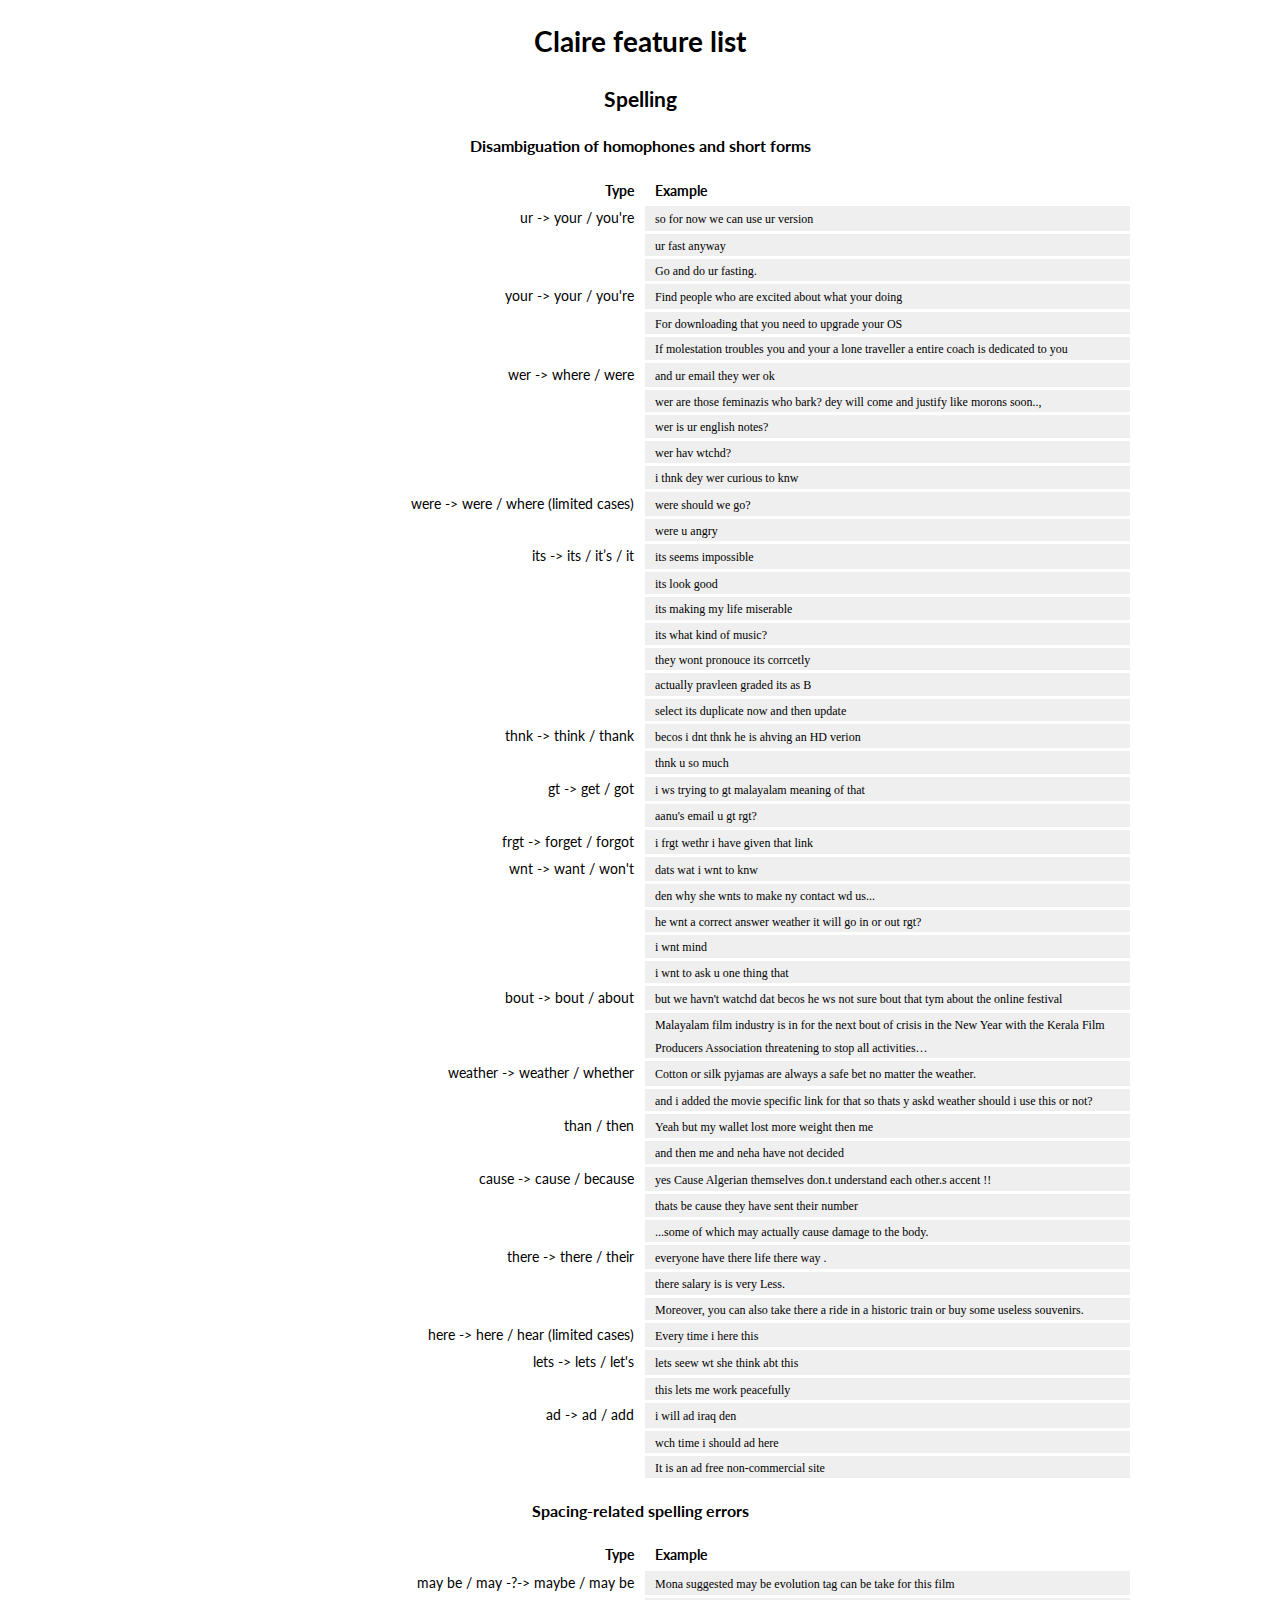
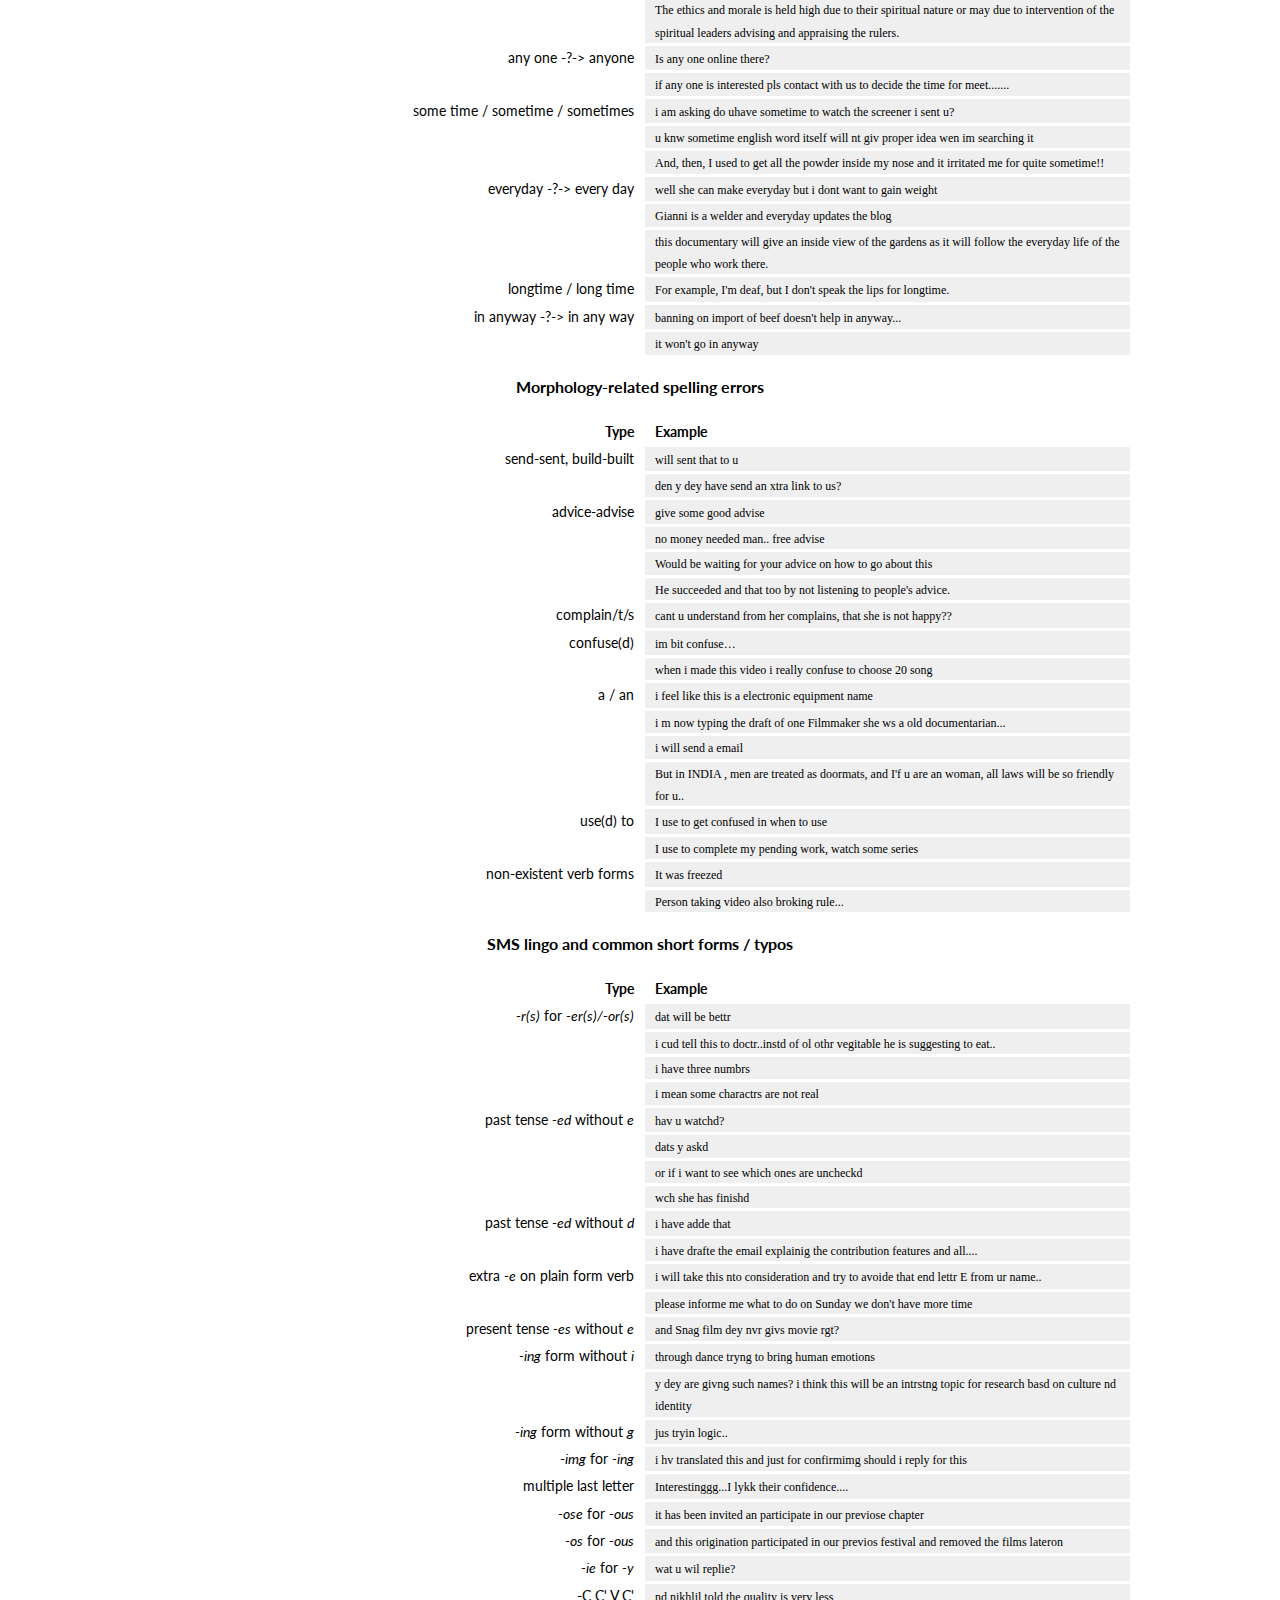
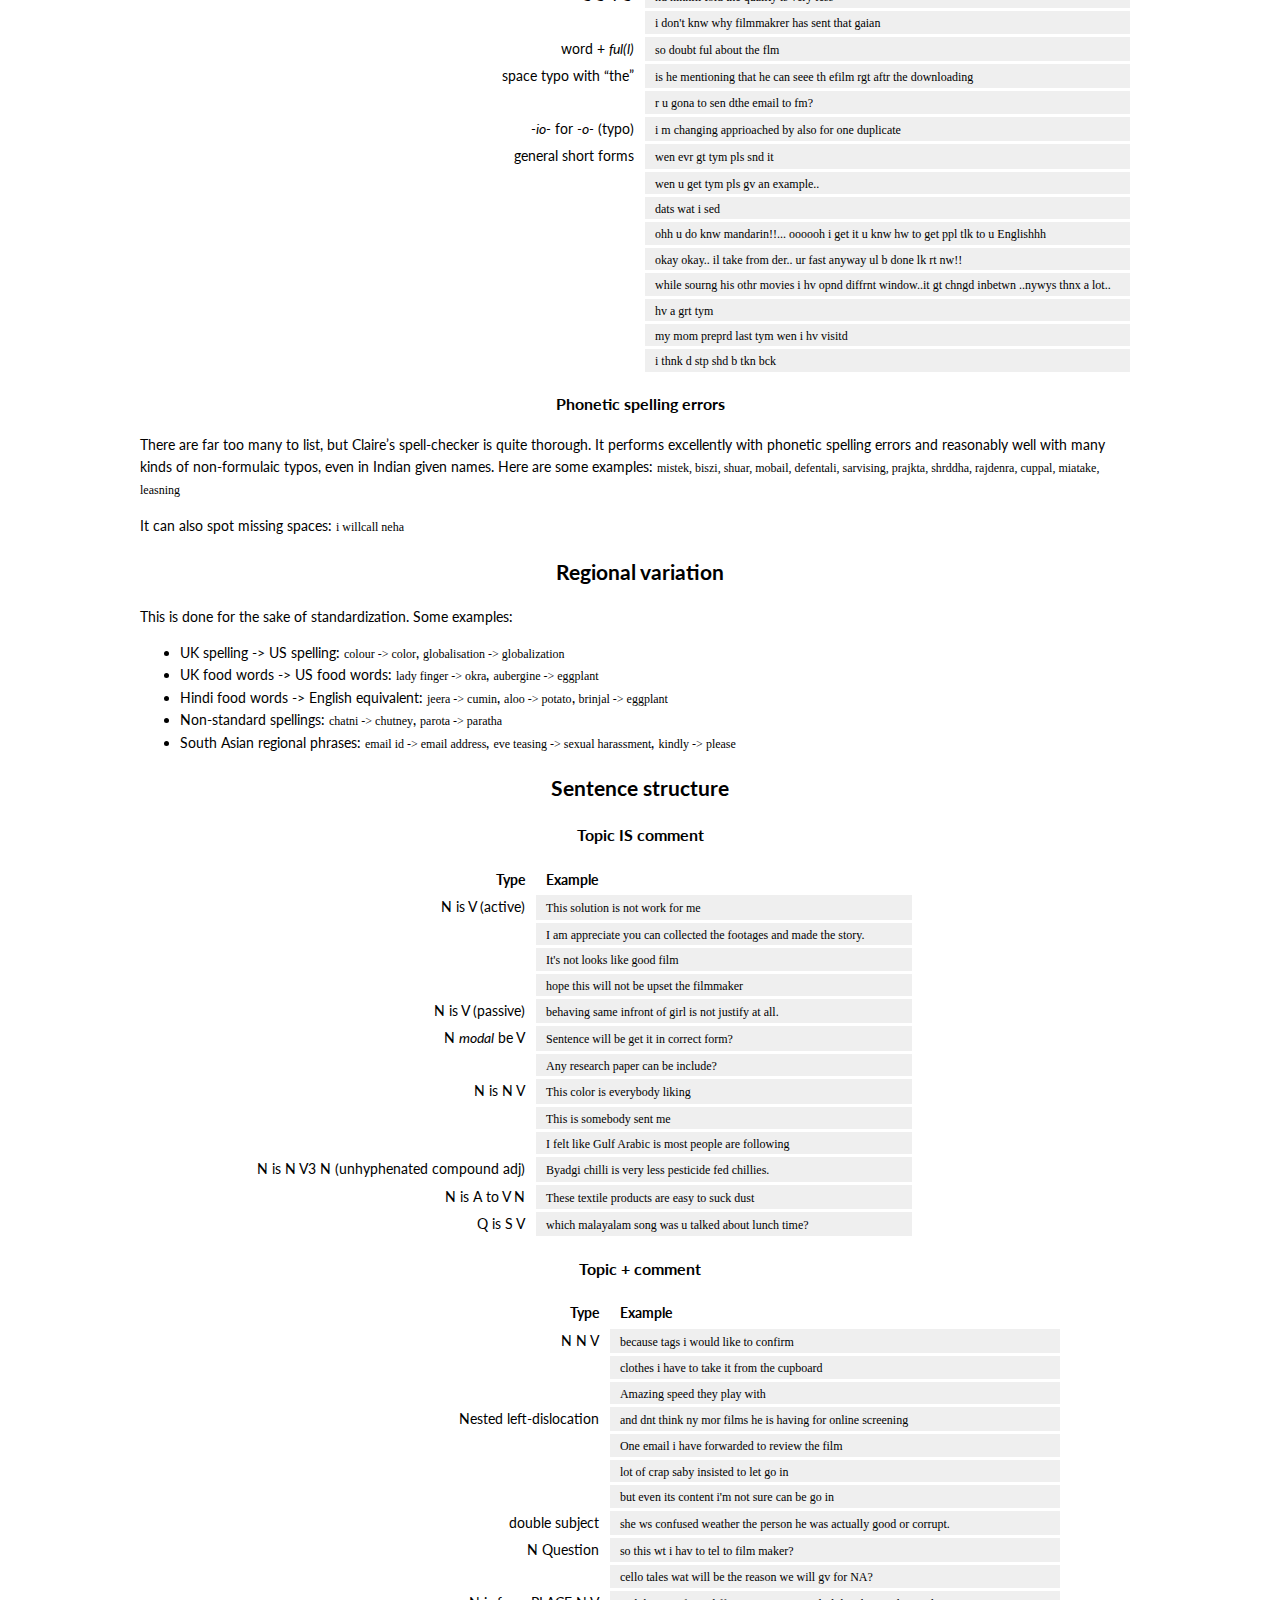
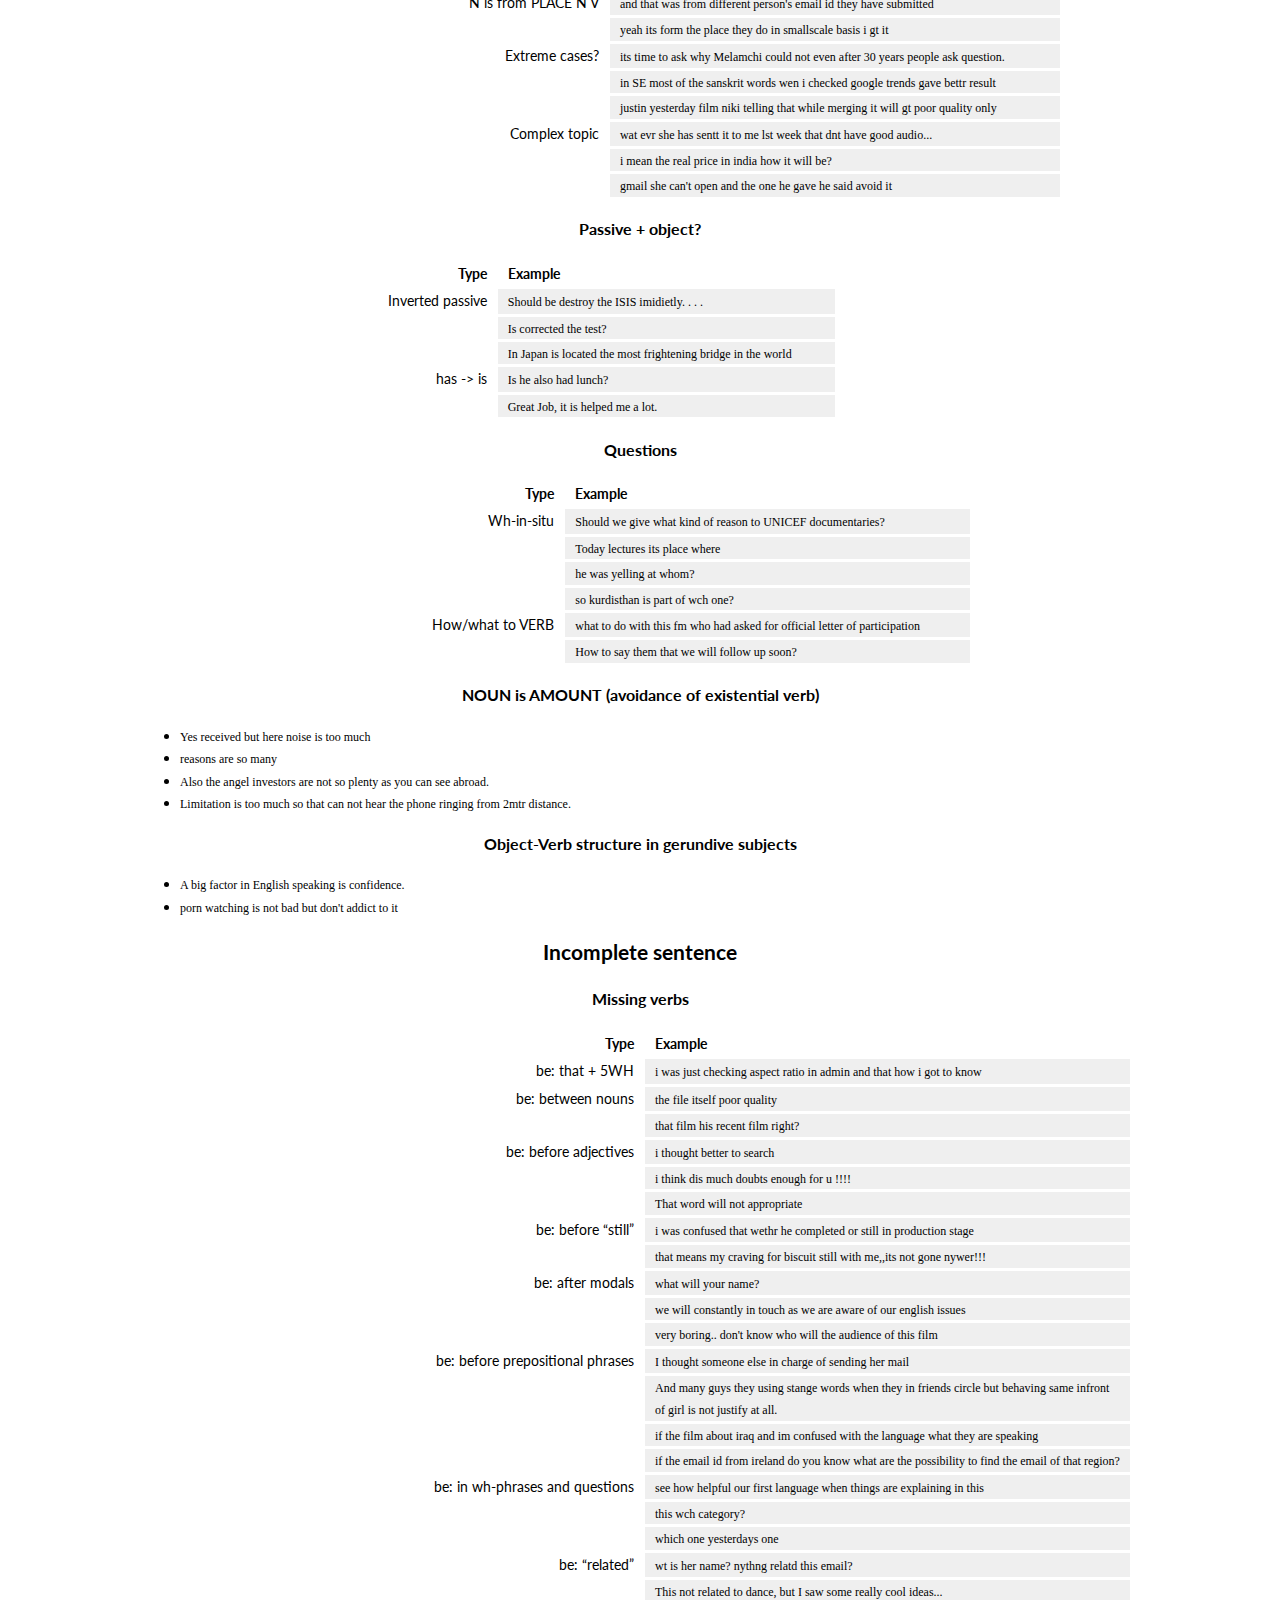
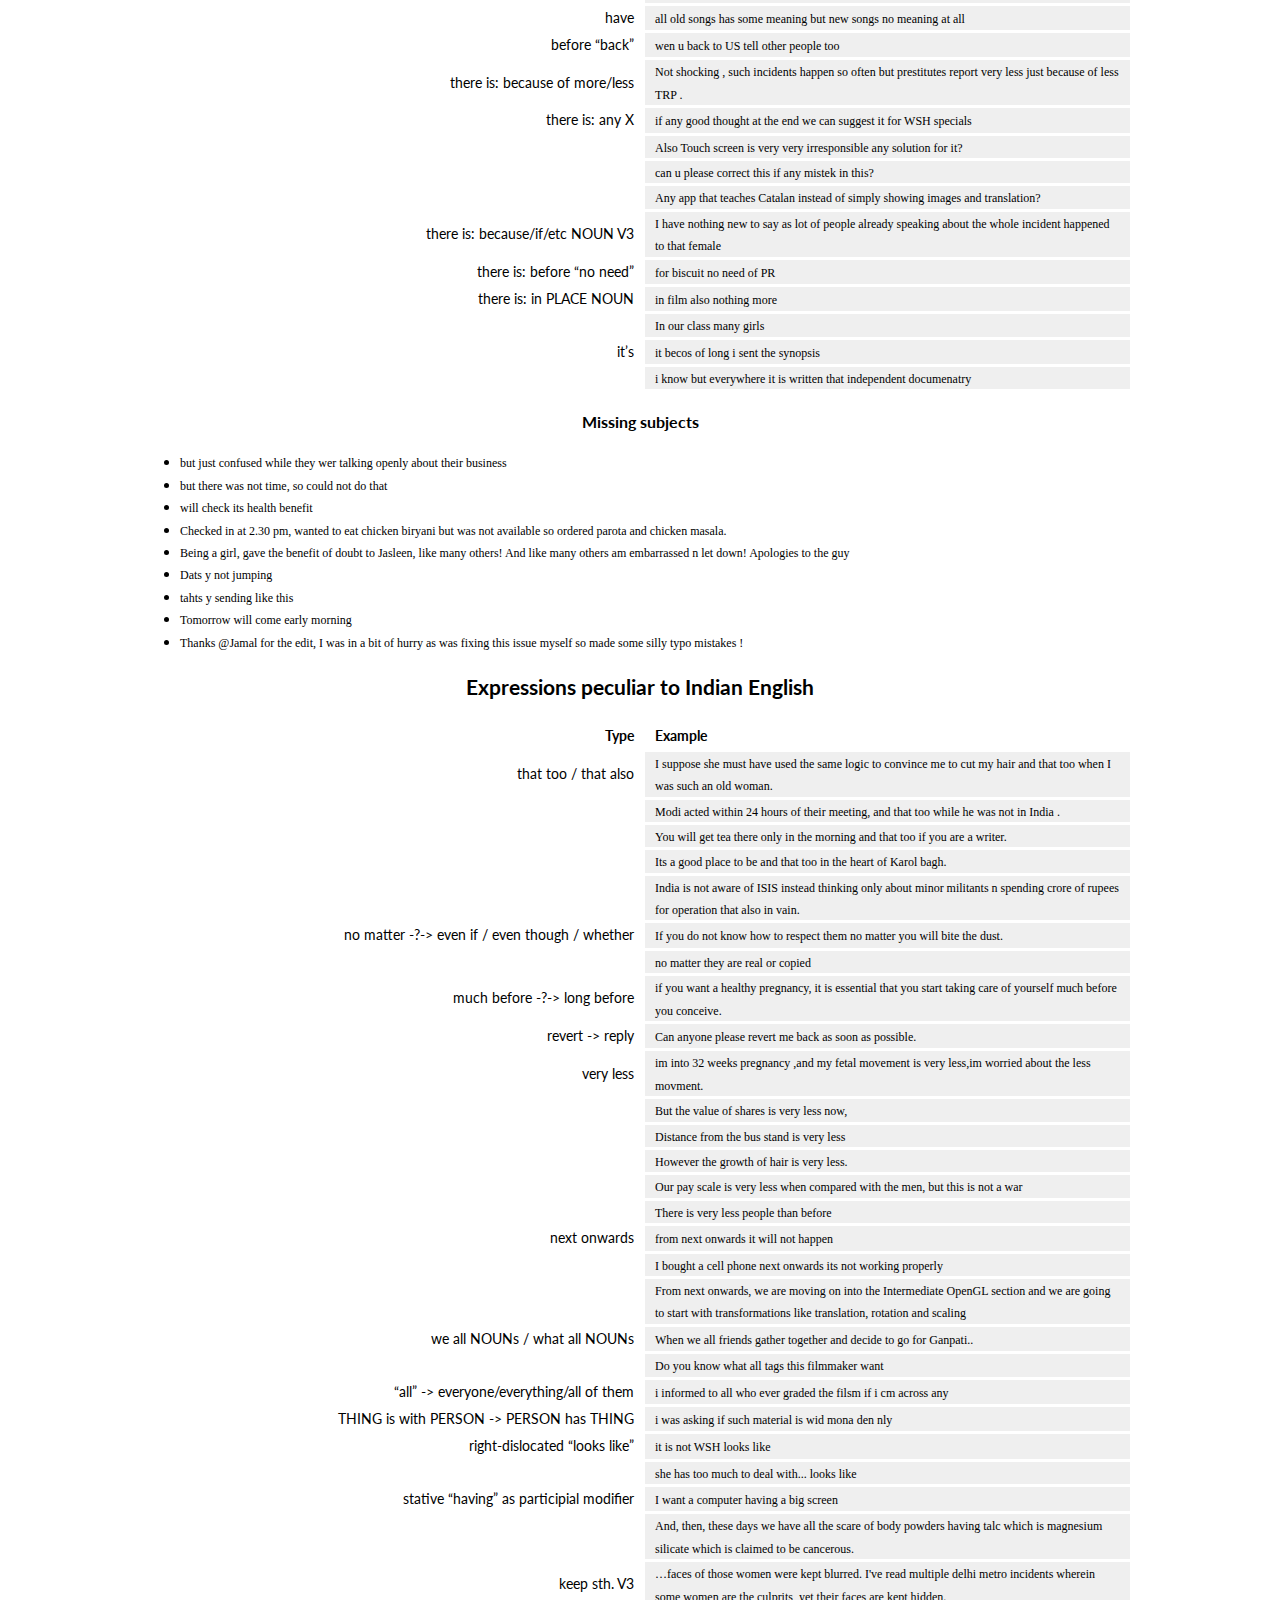
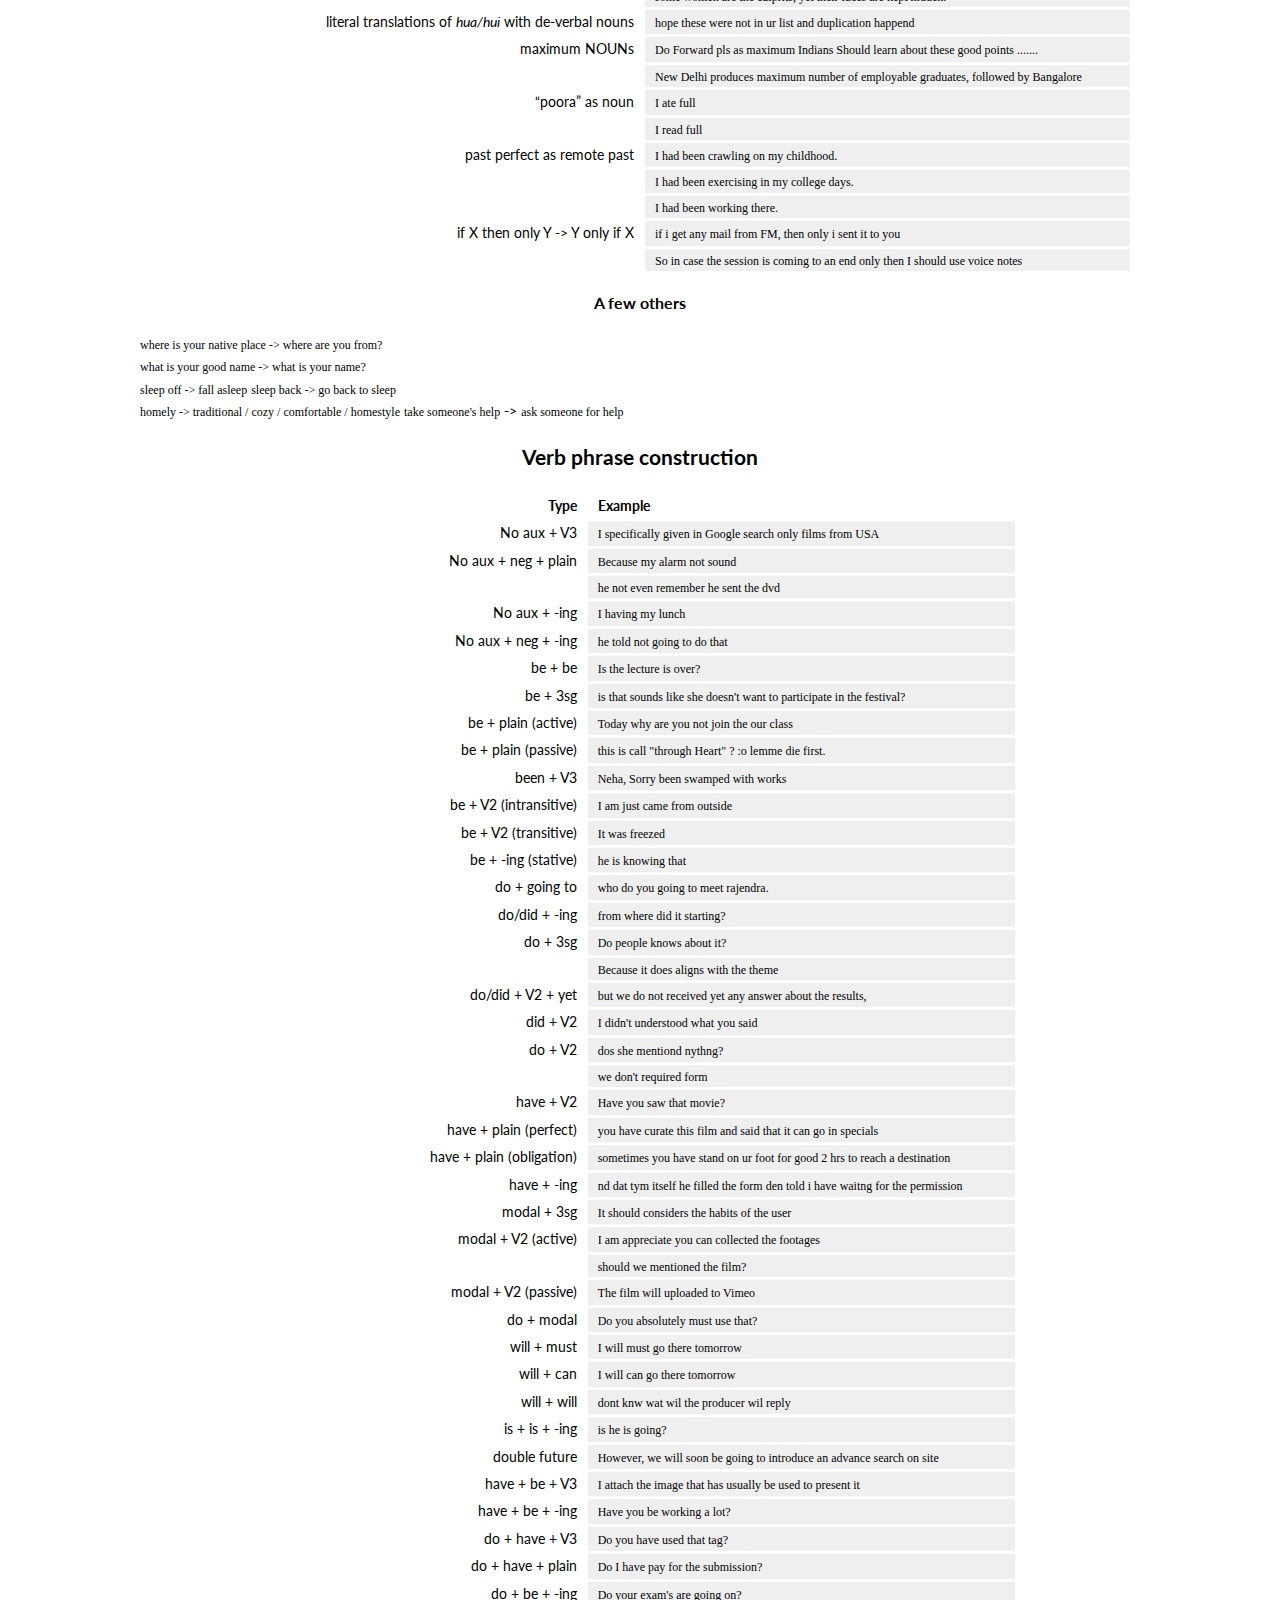
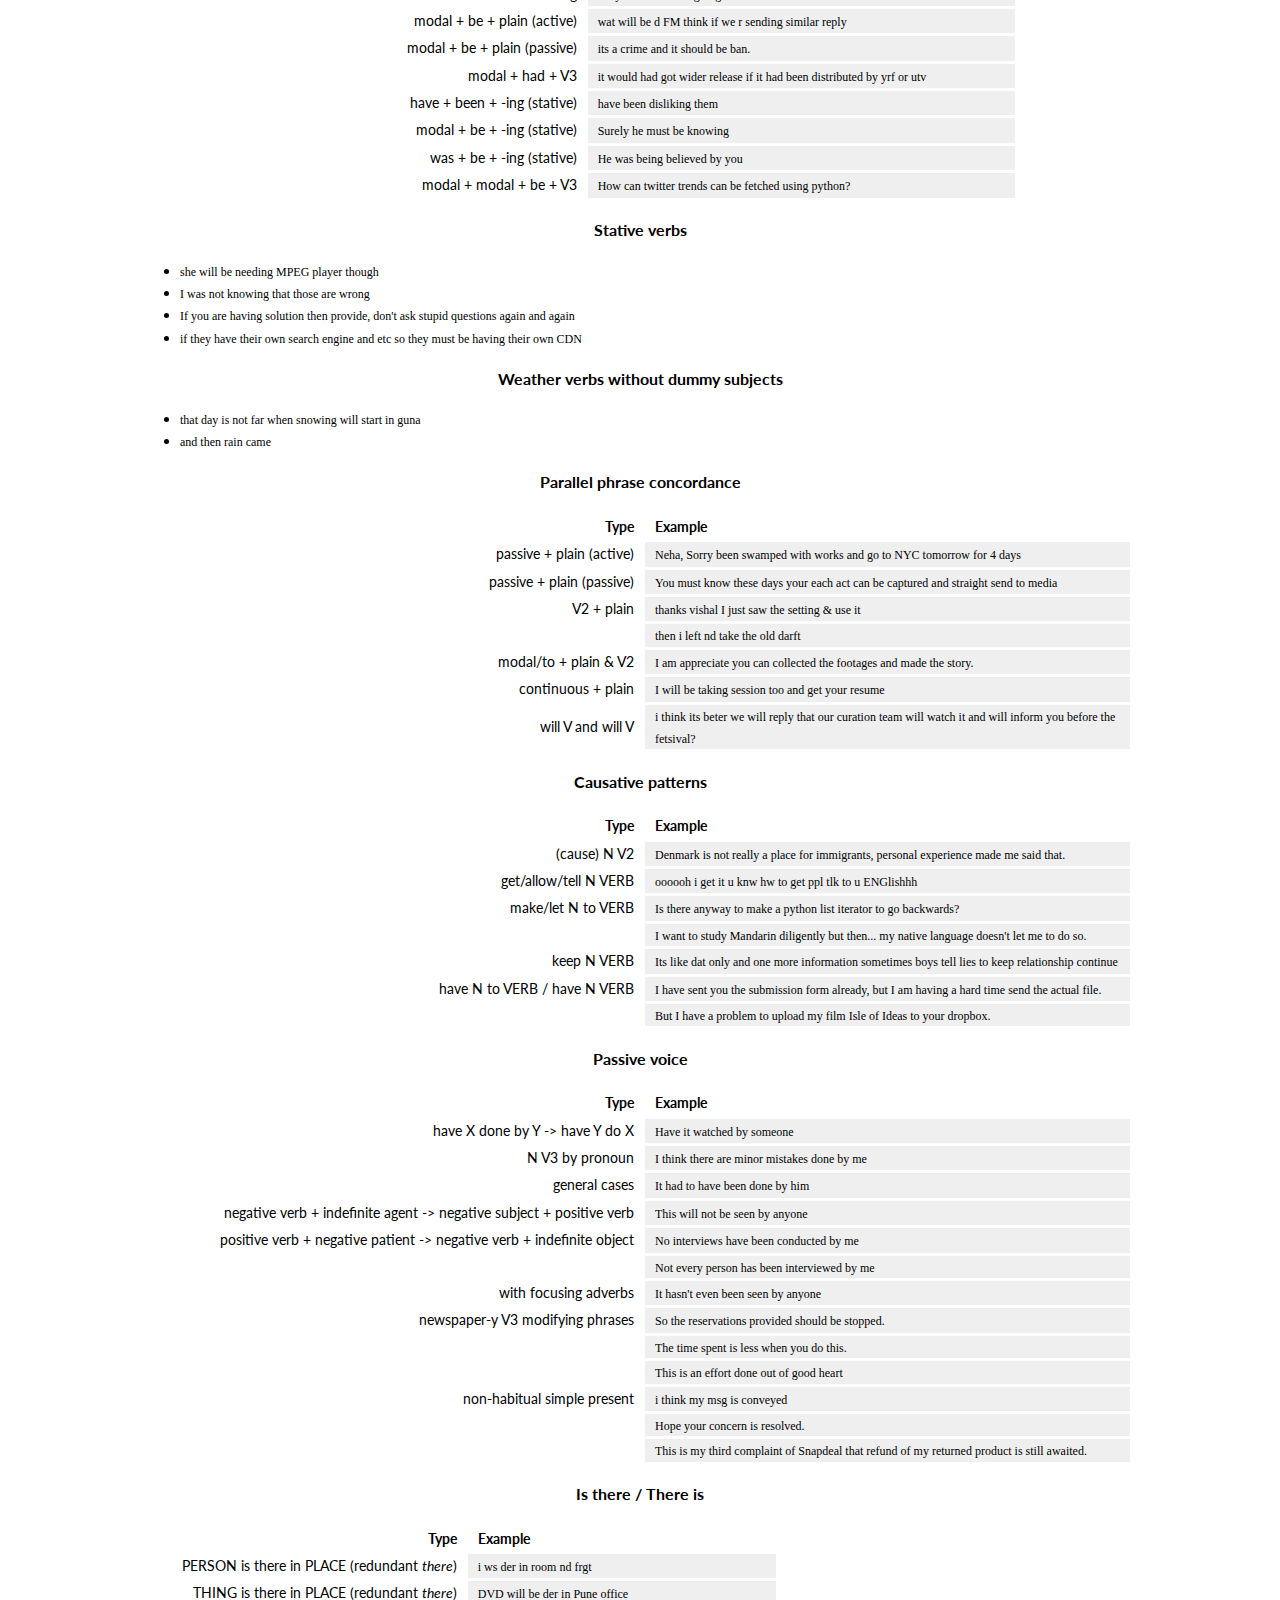
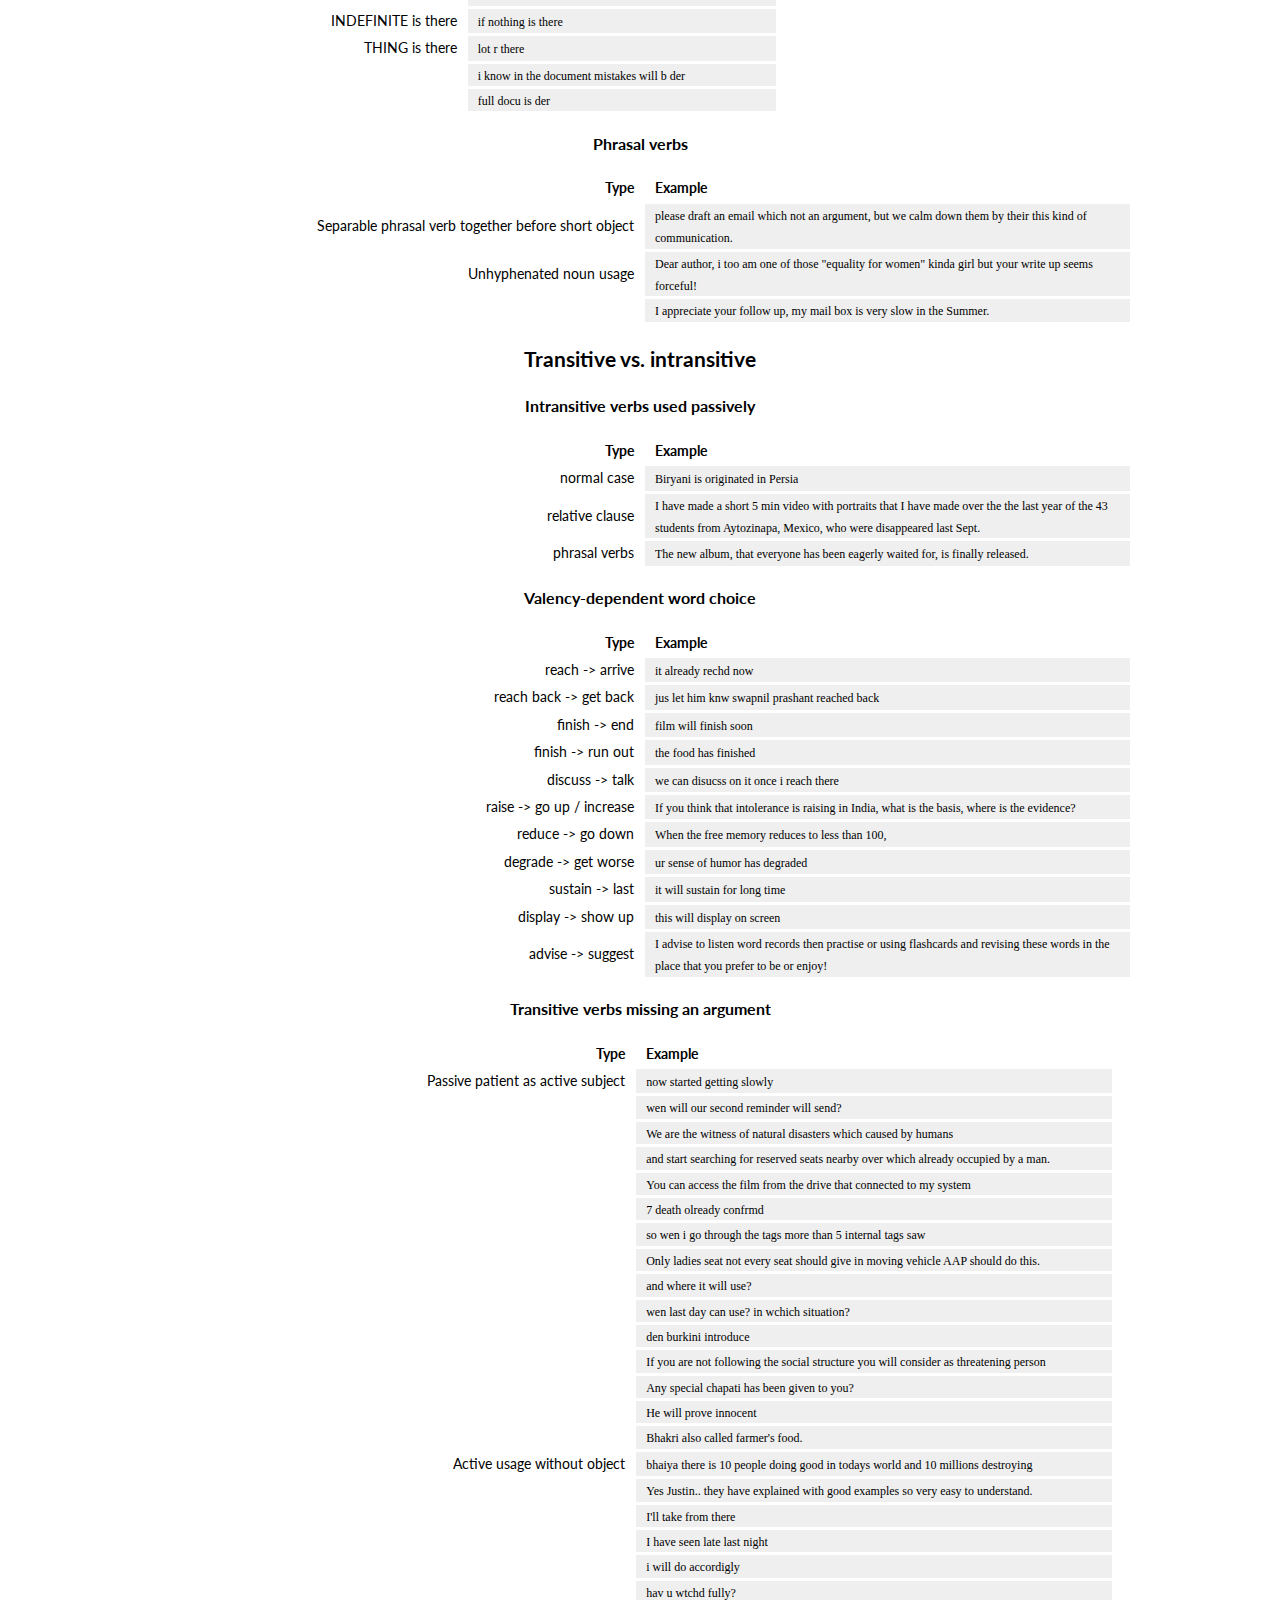
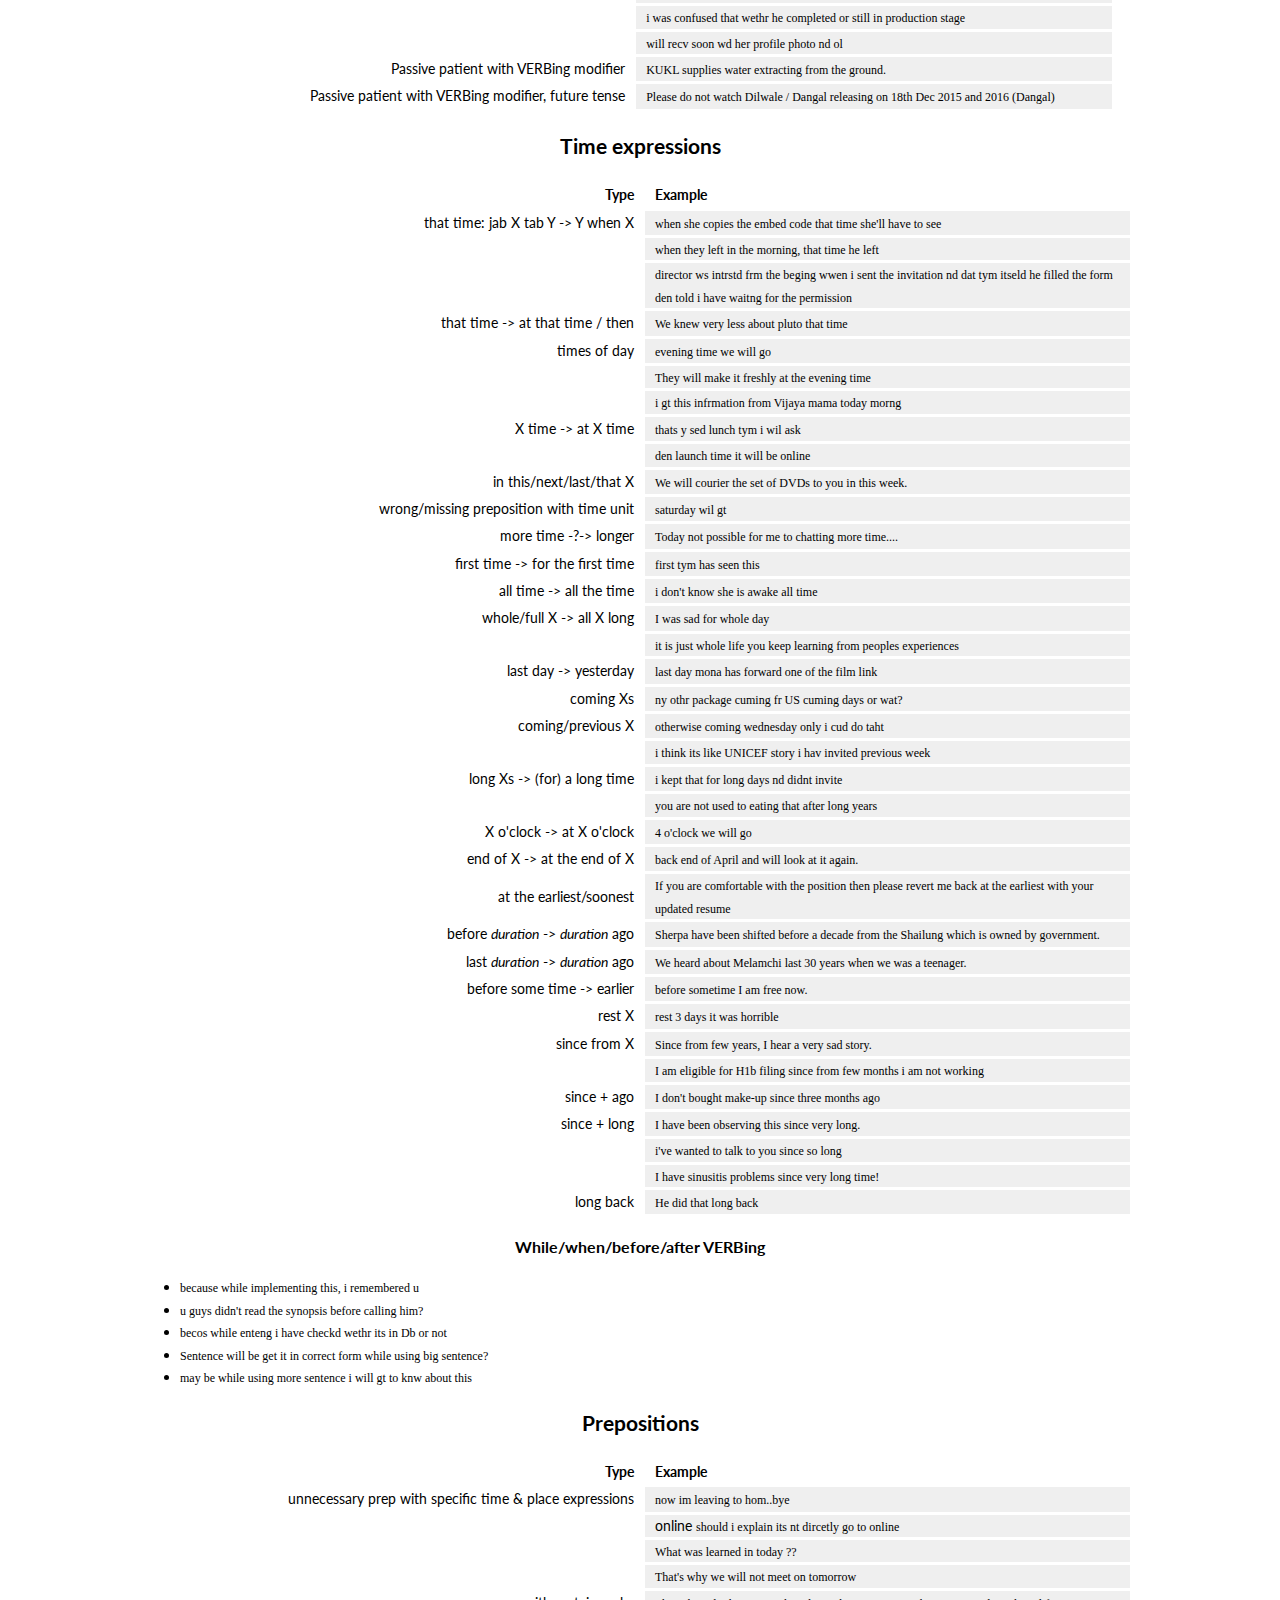
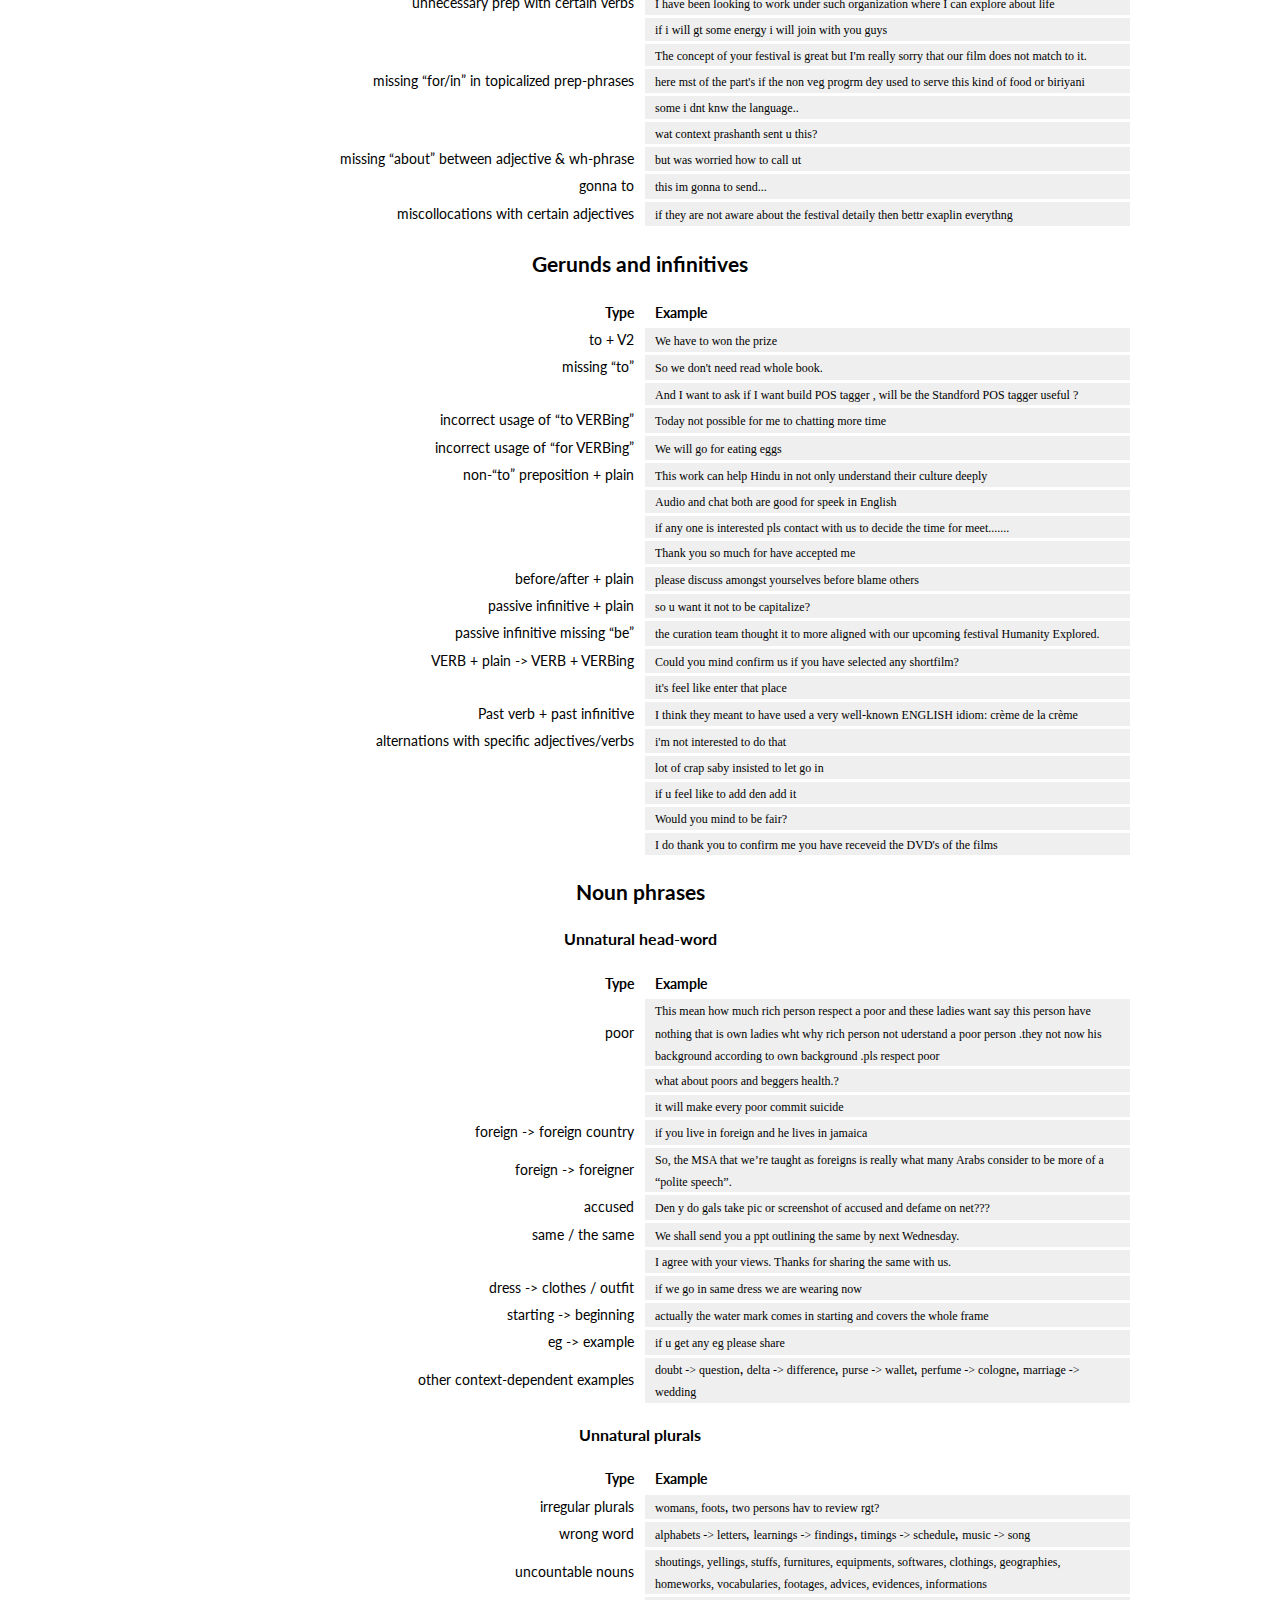
<file: features.html>
<!doctype html>
<html>
<head>
<meta charset="utf-8">
<meta name="viewport" content="width=device-width, initial-scale=1.0, user-scalable=yes">
<link href='//fonts.googleapis.com/css?family=Lato:400,300,900,300italic' rel='stylesheet' type='text/css'>
	<link href='//fonts.googleapis.com/css?family=Fanwood+Text:400,400italic' rel='stylesheet' type='text/css'>
	<link href='//fonts.googleapis.com/css?family=Niconne' rel='stylesheet' type='text/css'>
<style>
body {
    font-family: "Lato", arial, sans-serif;
    font-size: 14px;
    line-height: 1.6; 
    width: 1000px;
    margin: 0 auto;
    }
h1, h2, h3, h4, h5, h6 {
    text-align: center;
}
code {
    font-family: "Menlo";
    font-size: 12px;
}
table {
    border-spacing: 10px 3px;
    border-collapse: separate;
}
tr td:first-child, tr th:first-child {
    width: 45%;
    text-align: right;
    margin-right: 10px;
}
tr td:nth-child(2), tr th:nth-child(2) {
    text-align: left;
    width: 45%;
    padding: 0 10px;
}
tr td:nth-child(2) {
    background: #efefef;
}
</style>
<title>Claire feature list</title>

</head>
<body>
<h1>Claire feature list</h1>

<h2>Spelling</h2>

<h3>Disambiguation of homophones and short forms</h3>

<table>
<thead>
<tr>
<th>Type      </th>
<th> Example</th>
</tr>
</thead>
<tbody>
<tr>
<td>ur -> your / you're </td>
<td> <code>so for now we can use ur version</code></td>
</tr>
<tr>
<td></td>
<td> <code>ur fast anyway</code></td>
</tr>
<tr>
<td></td>
<td> <code>Go and do ur fasting.</code></td>
</tr>
<tr>
<td>your -> your / you're </td>
<td> <code>Find people who are excited about what your doing</code></td>
</tr>
<tr>
<td></td>
<td> <code>For downloading that you need to upgrade your OS</code></td>
</tr>
<tr>
<td></td>
<td> <code>If molestation troubles you and your a lone traveller a entire coach is dedicated to you</code></td>
</tr>
<tr>
<td>wer -> where / were </td>
<td> <code>and ur email they wer ok</code></td>
</tr>
<tr>
<td></td>
<td> <code>wer are those feminazis who bark? dey will come and justify like morons soon..,</code></td>
</tr>
<tr>
<td></td>
<td> <code>wer is ur english notes?</code></td>
</tr>
<tr>
<td></td>
<td> <code>wer  hav wtchd?</code></td>
</tr>
<tr>
<td></td>
<td> <code>i thnk dey wer curious to knw</code></td>
</tr>
<tr>
<td>were -> were / where (limited cases) </td>
<td> <code>were should we go?</code></td>
</tr>
<tr>
<td></td>
<td> <code>were u angry</code></td>
</tr>
<tr>
<td>its -> its / it’s / it </td>
<td> <code>its seems impossible</code></td>
</tr>
<tr>
<td></td>
<td> <code>its look good</code></td>
</tr>
<tr>
<td></td>
<td> <code>its making my life miserable</code></td>
</tr>
<tr>
<td></td>
<td> <code>its what kind of music?</code></td>
</tr>
<tr>
<td></td>
<td> <code>they wont pronouce its corrcetly</code></td>
</tr>
<tr>
<td></td>
<td> <code>actually pravleen graded its as  B</code></td>
</tr>
<tr>
<td></td>
<td> <code>select its duplicate now and then update</code></td>
</tr>
<tr>
<td>thnk -> think / thank </td>
<td> <code>becos i dnt thnk he is ahving an HD verion</code></td>
</tr>
<tr>
<td></td>
<td> <code>thnk u so much</code></td>
</tr>
<tr>
<td>gt -> get / got </td>
<td> <code>i ws trying to gt malayalam meaning of that</code></td>
</tr>
<tr>
<td></td>
<td> <code>aanu's email u gt rgt?</code></td>
</tr>
<tr>
<td>frgt -> forget / forgot </td>
<td> <code>i frgt wethr i have given that link</code></td>
</tr>
<tr>
<td>wnt -> want / won't </td>
<td> <code>dats wat i wnt to knw</code></td>
</tr>
<tr>
<td></td>
<td> <code>den why she wnts to make ny contact wd us...</code></td>
</tr>
<tr>
<td></td>
<td> <code>he wnt a correct answer weather it will go in or out rgt?</code></td>
</tr>
<tr>
<td></td>
<td> <code>i wnt mind</code></td>
</tr>
<tr>
<td></td>
<td> <code>i wnt to ask u one thing that</code></td>
</tr>
<tr>
<td>bout -> bout / about </td>
<td> <code>but we havn't watchd dat becos he ws not sure bout that tym about the online festival</code></td>
</tr>
<tr>
<td></td>
<td> <code>Malayalam film industry is in for the next bout of crisis in the New Year with the Kerala Film Producers Association threatening to stop all activities…</code></td>
</tr>
<tr>
<td>weather -> weather / whether </td>
<td> <code>Cotton or silk pyjamas are always a safe bet no matter the weather.</code></td>
</tr>
<tr>
<td></td>
<td> <code>and i added the movie specific link for that so thats y askd weather should i use this or not?</code></td>
</tr>
<tr>
<td>than / then </td>
<td> <code>Yeah but my wallet lost more weight then me</code></td>
</tr>
<tr>
<td></td>
<td> <code>and then me and neha have not decided</code></td>
</tr>
<tr>
<td>cause -> cause / because </td>
<td> <code>yes Cause Algerian themselves don.t understand each other.s accent !!</code></td>
</tr>
<tr>
<td></td>
<td> <code>thats be cause they have sent their number</code></td>
</tr>
<tr>
<td></td>
<td> <code>...some of which may actually cause damage to the body.</code></td>
</tr>
<tr>
<td>there -> there / their </td>
<td> <code>everyone have there life there way .</code></td>
</tr>
<tr>
<td></td>
<td> <code>there salary is is very Less.</code></td>
</tr>
<tr>
<td></td>
<td> <code>Moreover, you can also take there a ride in a historic train or buy some useless souvenirs.</code></td>
</tr>
<tr>
<td>here -> here / hear (limited cases) </td>
<td> <code>Every time i here this</code></td>
</tr>
<tr>
<td>lets -> lets / let's </td>
<td> <code>lets seew wt she think abt this</code></td>
</tr>
<tr>
<td></td>
<td> <code>this lets me work peacefully</code></td>
</tr>
<tr>
<td>ad -> ad / add </td>
<td> <code>i will ad iraq den</code></td>
</tr>
<tr>
<td></td>
<td> <code>wch time i should ad here</code></td>
</tr>
<tr>
<td></td>
<td> <code>It is an ad free non-commercial site</code></td>
</tr>
</tbody>
</table>


<h3>Spacing-related spelling errors</h3>

<table>
<thead>
<tr>
<th>Type      </th>
<th> Example</th>
</tr>
</thead>
<tbody>
<tr>
<td>may be / may -?-> maybe / may be </td>
<td> <code>Mona suggested may be evolution tag can be take for this film</code></td>
</tr>
<tr>
<td></td>
<td> <code>The ethics and morale is held high due to their spiritual nature or may due to intervention of the spiritual leaders advising and appraising the rulers.</code></td>
</tr>
<tr>
<td>any one -?-> anyone </td>
<td> <code>Is any one online there?</code></td>
</tr>
<tr>
<td></td>
<td> <code>if any one is interested pls contact with us to decide the time for meet.......</code></td>
</tr>
<tr>
<td>some time / sometime / sometimes </td>
<td> <code>i am asking do uhave sometime to watch the screener i sent u?</code></td>
</tr>
<tr>
<td></td>
<td> <code>u knw sometime english word itself will nt giv proper idea wen im searching it</code></td>
</tr>
<tr>
<td></td>
<td> <code>And, then, I used to get all the powder inside my nose and it irritated me for quite sometime!!</code></td>
</tr>
<tr>
<td>everyday -?-> every day </td>
<td> <code>well she can make everyday but i dont want to gain weight</code></td>
</tr>
<tr>
<td></td>
<td> <code>Gianni is a welder and everyday updates the blog</code></td>
</tr>
<tr>
<td></td>
<td> <code>this documentary will give an inside view of the gardens as it will follow the everyday life of the people who work there.</code></td>
</tr>
<tr>
<td>longtime / long time </td>
<td> <code>For example, I'm deaf, but I don't speak the lips for longtime.</code></td>
</tr>
<tr>
<td>in anyway -?-> in any way </td>
<td> <code>banning on import of beef doesn't help in anyway...</code></td>
</tr>
<tr>
<td></td>
<td> <code>it won't go in anyway</code></td>
</tr>
</tbody>
</table>


<h3>Morphology-related spelling errors</h3>

<table>
<thead>
<tr>
<th>Type      </th>
<th> Example</th>
</tr>
</thead>
<tbody>
<tr>
<td>send-sent, build-built </td>
<td> <code>will sent that to u</code></td>
</tr>
<tr>
<td></td>
<td> <code>den y dey have send an xtra link to us?</code></td>
</tr>
<tr>
<td>advice-advise </td>
<td> <code>give some good advise</code></td>
</tr>
<tr>
<td></td>
<td> <code>no money needed man.. free advise</code></td>
</tr>
<tr>
<td></td>
<td> <code>Would be waiting for your advice on how to go about this</code></td>
</tr>
<tr>
<td></td>
<td> <code>He succeeded and that too by not listening to people's advice.</code></td>
</tr>
<tr>
<td>complain/t/s </td>
<td> <code>cant u understand from her complains, that she is not happy??</code></td>
</tr>
<tr>
<td>confuse(d) </td>
<td> <code>im bit confuse…</code></td>
</tr>
<tr>
<td></td>
<td> <code>when i made this video i really confuse to choose 20 song</code></td>
</tr>
<tr>
<td>a / an </td>
<td> <code>i feel like this is a electronic equipment name</code></td>
</tr>
<tr>
<td></td>
<td> <code>i m now typing the draft of one Filmmaker she ws a old documentarian...</code></td>
</tr>
<tr>
<td></td>
<td> <code>i will send a email</code></td>
</tr>
<tr>
<td></td>
<td> <code>But in INDIA , men are treated as doormats, and I'f u are an woman, all laws will be so friendly for u..</code></td>
</tr>
<tr>
<td>use(d) to </td>
<td> <code>I use to get confused in when to use</code></td>
</tr>
<tr>
<td></td>
<td> <code>I use to complete my pending work, watch some series</code></td>
</tr>
<tr>
<td>non-existent verb forms </td>
<td> <code>It was freezed</code></td>
</tr>
<tr>
<td></td>
<td> <code>Person taking video also broking rule...</code></td>
</tr>
</tbody>
</table>


<h3>SMS lingo and common short forms / typos</h3>

<table>
<thead>
<tr>
<th>Type      </th>
<th> Example</th>
</tr>
</thead>
<tbody>
<tr>
<td><em>-r(s)</em> for <em>-er(s)/-or(s)</em> </td>
<td> <code>dat will be bettr</code></td>
</tr>
<tr>
<td></td>
<td> <code>i cud tell this to doctr..instd of ol othr vegitable he is suggesting to eat..</code></td>
</tr>
<tr>
<td></td>
<td> <code>i have three numbrs</code></td>
</tr>
<tr>
<td></td>
<td> <code>i mean some charactrs are not real</code></td>
</tr>
<tr>
<td>past tense <em>-ed</em> without <em>e</em> </td>
<td> <code>hav u watchd?</code></td>
</tr>
<tr>
<td></td>
<td> <code>dats y askd</code></td>
</tr>
<tr>
<td></td>
<td> <code>or if i want to see which ones are uncheckd</code></td>
</tr>
<tr>
<td></td>
<td> <code>wch she has finishd</code></td>
</tr>
<tr>
<td>past tense <em>-ed</em> without <em>d</em> </td>
<td> <code>i have adde that</code></td>
</tr>
<tr>
<td></td>
<td> <code>i have drafte the email explainig the contribution features and all....</code></td>
</tr>
<tr>
<td>extra <em>-e</em> on plain form verb </td>
<td> <code>i will take this nto consideration and try to avoide that end lettr E from ur name..</code></td>
</tr>
<tr>
<td></td>
<td> <code>please informe me what to do on Sunday we don't have more time</code></td>
</tr>
<tr>
<td>present tense <em>-es</em> without <em>e</em> </td>
<td> <code>and Snag film dey nvr givs movie rgt?</code></td>
</tr>
<tr>
<td><em>-ing</em> form without <em>i</em> </td>
<td> <code>through dance tryng to bring human emotions</code></td>
</tr>
<tr>
<td></td>
<td> <code>y dey are givng such names? i think this will be an intrstng topic for research basd on culture nd identity</code></td>
</tr>
<tr>
<td><em>-ing</em> form without <em>g</em> </td>
<td> <code>jus tryin logic..</code></td>
</tr>
<tr>
<td><em>-img</em> for <em>-ing</em> </td>
<td> <code>i hv translated this and just for confirmimg should i reply for this</code></td>
</tr>
<tr>
<td>multiple last letter </td>
<td> <code>Interestinggg...I lykk their confidence....</code></td>
</tr>
<tr>
<td><em>-ose</em> for <em>-ous</em> </td>
<td> <code>it has been invited an participate in our previose chapter</code></td>
</tr>
<tr>
<td><em>-os</em> for <em>-ous</em> </td>
<td> <code>and this origination participated in our previos festival and removed the films lateron</code></td>
</tr>
<tr>
<td><em>-ie</em> for <em>-y</em> </td>
<td> <code>wat u wil replie?</code></td>
</tr>
<tr>
<td>-C C' V C' </td>
<td> <code>nd nikhlil told the quality is very less</code></td>
</tr>
<tr>
<td></td>
<td> <code>i don't knw why filmmakrer has sent that gaian</code></td>
</tr>
<tr>
<td>word + <em>ful(l)</em> </td>
<td> <code>so doubt ful about the flm</code></td>
</tr>
<tr>
<td>space typo with “the” </td>
<td> <code>is he mentioning that he can seee th efilm rgt aftr the downloading</code></td>
</tr>
<tr>
<td></td>
<td> <code>r u gona to sen dthe email to fm?</code></td>
</tr>
<tr>
<td><em>-io-</em> for <em>-o-</em> (typo) </td>
<td> <code>i m changing apprioached by also for one duplicate</code></td>
</tr>
<tr>
<td>general short forms </td>
<td> <code>wen evr gt tym pls snd it</code></td>
</tr>
<tr>
<td></td>
<td> <code>wen u get tym pls gv an example..</code></td>
</tr>
<tr>
<td></td>
<td> <code>dats wat i sed</code></td>
</tr>
<tr>
<td></td>
<td> <code>ohh u do knw mandarin!!... oooooh i get it u knw hw to get ppl tlk to u Englishhh</code></td>
</tr>
<tr>
<td></td>
<td> <code>okay okay.. il take from der.. ur fast anyway ul b done lk rt nw!!</code></td>
</tr>
<tr>
<td></td>
<td> <code>while sourng his othr movies i hv opnd diffrnt window..it gt chngd inbetwn ..nywys thnx a lot..</code></td>
</tr>
<tr>
<td></td>
<td> <code>hv a grt tym</code></td>
</tr>
<tr>
<td></td>
<td> <code>my mom preprd last tym wen i hv visitd</code></td>
</tr>
<tr>
<td></td>
<td> <code>i thnk d stp shd b tkn bck</code></td>
</tr>
</tbody>
</table>


<h3>Phonetic spelling errors</h3>

<p>There are far too many to list, but Claire’s spell-checker is quite thorough. It performs excellently with phonetic spelling errors  and reasonably well with many kinds of non-formulaic typos, even in Indian given names. Here are some examples: <code>mistek, biszi, shuar, mobail, defentali, sarvising, prajkta, shrddha, rajdenra, cuppal, miatake, leasning</code></p>

<p>It can also spot missing spaces: <code>i willcall neha</code></p>

<h2>Regional variation</h2>

<p>This is done for the sake of standardization. Some examples:</p>

<ul>
<li>UK spelling -> US spelling: <code>colour -&gt; color</code>, <code>globalisation -&gt; globalization</code></li>
<li>UK food words -> US food words: <code>lady finger -&gt; okra</code>, <code>aubergine -&gt; eggplant</code></li>
<li>Hindi food words -> English equivalent: <code>jeera -&gt; cumin</code>, <code>aloo -&gt; potato</code>, <code>brinjal -&gt; eggplant</code></li>
<li>Non-standard spellings: <code>chatni -&gt; chutney</code>, <code>parota -&gt; paratha</code></li>
<li>South Asian regional phrases: <code>email id -&gt; email address</code>, <code>eve teasing -&gt; sexual harassment</code>, <code>kindly -&gt; please</code></li>
</ul>


<h2>Sentence structure</h2>

<h3>Topic IS comment</h3>

<table>
<thead>
<tr>
<th>Type      </th>
<th> Example</th>
</tr>
</thead>
<tbody>
<tr>
<td>N is V (active) </td>
<td> <code>This solution is not work for me</code></td>
</tr>
<tr>
<td></td>
<td> <code>I am appreciate you can collected the footages and made the story.</code></td>
</tr>
<tr>
<td></td>
<td> <code>It's not looks like good film</code></td>
</tr>
<tr>
<td></td>
<td> <code>hope this will not be upset the filmmaker</code></td>
</tr>
<tr>
<td>N is V (passive) </td>
<td> <code>behaving same infront of girl is not justify at all.</code></td>
</tr>
<tr>
<td>N <em>modal</em> be V </td>
<td> <code>Sentence will be get it in correct form?</code></td>
</tr>
<tr>
<td></td>
<td> <code>Any research paper can be include?</code></td>
</tr>
<tr>
<td>N is N V </td>
<td> <code>This color is everybody liking</code></td>
</tr>
<tr>
<td></td>
<td> <code>This is somebody sent me</code></td>
</tr>
<tr>
<td></td>
<td> <code>I felt like Gulf Arabic is most people are following</code></td>
</tr>
<tr>
<td>N is N V3 N (unhyphenated compound adj) </td>
<td> <code>Byadgi chilli is very less pesticide fed chillies.</code></td>
</tr>
<tr>
<td>N is A to V N </td>
<td> <code>These textile products are easy to suck dust</code></td>
</tr>
<tr>
<td>Q is S V </td>
<td> <code>which malayalam song was u talked about lunch time?</code></td>
</tr>
</tbody>
</table>


<h3>Topic + comment</h3>

<table>
<thead>
<tr>
<th>Type      </th>
<th> Example</th>
</tr>
</thead>
<tbody>
<tr>
<td>N N V </td>
<td> <code>because tags i would like to confirm</code></td>
</tr>
<tr>
<td></td>
<td> <code>clothes i have to take it from the cupboard</code></td>
</tr>
<tr>
<td></td>
<td> <code>Amazing speed they play with</code></td>
</tr>
<tr>
<td>Nested left-dislocation </td>
<td> <code>and dnt think ny mor films he is having for online screening</code></td>
</tr>
<tr>
<td></td>
<td> <code>One email i have forwarded to review the film</code></td>
</tr>
<tr>
<td></td>
<td> <code>lot of crap saby insisted to let go in</code></td>
</tr>
<tr>
<td></td>
<td> <code>but even its content i'm not sure can be go in</code></td>
</tr>
<tr>
<td>double subject </td>
<td> <code>she ws confused weather the person  he was actually good or corrupt.</code></td>
</tr>
<tr>
<td>N Question </td>
<td> <code>so this wt i hav to tel to film maker?</code></td>
</tr>
<tr>
<td></td>
<td> <code>cello tales wat will be the reason we will gv for NA?</code></td>
</tr>
<tr>
<td>N is from PLACE N V </td>
<td> <code>and that was from different person's email id they have submitted</code></td>
</tr>
<tr>
<td></td>
<td> <code>yeah its form the place they do in smallscale basis i gt it</code></td>
</tr>
<tr>
<td>Extreme cases? </td>
<td> <code>its time to ask why Melamchi could not even after 30 years people ask question.</code></td>
</tr>
<tr>
<td></td>
<td> <code>in SE most of the sanskrit words wen i checked google trends gave bettr result</code></td>
</tr>
<tr>
<td></td>
<td> <code>justin yesterday film niki telling that while merging it will gt poor quality only</code></td>
</tr>
<tr>
<td>Complex topic </td>
<td> <code>wat evr she has sentt it to me lst week that dnt have good audio...</code></td>
</tr>
<tr>
<td></td>
<td> <code>i mean the real price in india how it will be?</code></td>
</tr>
<tr>
<td></td>
<td> <code>gmail she can't open and the one he gave he said avoid it</code></td>
</tr>
</tbody>
</table>


<h3>Passive + object?</h3>

<table>
<thead>
<tr>
<th>Type      </th>
<th> Example</th>
</tr>
</thead>
<tbody>
<tr>
<td>Inverted passive </td>
<td> <code>Should be destroy the ISIS imidietly. . . .</code></td>
</tr>
<tr>
<td></td>
<td> <code>Is corrected the test?</code></td>
</tr>
<tr>
<td></td>
<td> <code>In Japan is located the most frightening bridge in the world</code></td>
</tr>
<tr>
<td>has -> is </td>
<td> <code>Is he also had lunch?</code></td>
</tr>
<tr>
<td></td>
<td> <code>Great Job, it is helped me a lot.</code></td>
</tr>
</tbody>
</table>


<h3>Questions</h3>

<table>
<thead>
<tr>
<th>Type      </th>
<th> Example</th>
</tr>
</thead>
<tbody>
<tr>
<td>Wh-in-situ </td>
<td> <code>Should we give what kind of reason to UNICEF documentaries?</code></td>
</tr>
<tr>
<td></td>
<td> <code>Today lectures its place where</code></td>
</tr>
<tr>
<td></td>
<td> <code>he was yelling at whom?</code></td>
</tr>
<tr>
<td></td>
<td> <code>so kurdisthan is part of wch one?</code></td>
</tr>
<tr>
<td>How/what to VERB </td>
<td> <code>what to do with this fm who had asked for official letter of participation</code></td>
</tr>
<tr>
<td></td>
<td> <code>How to say them that we will follow up soon?</code></td>
</tr>
</tbody>
</table>


<h3>NOUN is AMOUNT (avoidance of existential verb)</h3>

<ul>
<li><code>Yes received but here noise is too much</code></li>
<li><code>reasons are so many</code></li>
<li><code>Also the angel investors are not so plenty as you can see abroad.</code></li>
<li><code>Limitation is too much so that can not hear the phone ringing from 2mtr distance.</code></li>
</ul>


<h3>Object-Verb structure in gerundive subjects</h3>

<ul>
<li><code>A big factor in English speaking is confidence.</code></li>
<li><code>porn watching is not bad but don't addict to it</code></li>
</ul>


<h2>Incomplete sentence</h2>

<h3>Missing verbs</h3>

<table>
<thead>
<tr>
<th>Type      </th>
<th> Example</th>
</tr>
</thead>
<tbody>
<tr>
<td>be: that + 5WH </td>
<td> <code>i was just checking aspect ratio in admin and that how i got to know</code></td>
</tr>
<tr>
<td>be: between nouns </td>
<td> <code>the file itself poor quality</code></td>
</tr>
<tr>
<td></td>
<td> <code>that film his recent film right?</code></td>
</tr>
<tr>
<td>be: before adjectives </td>
<td> <code>i thought better to search</code></td>
</tr>
<tr>
<td></td>
<td> <code>i think dis much doubts enough for u !!!!</code></td>
</tr>
<tr>
<td></td>
<td> <code>That word will not appropriate</code></td>
</tr>
<tr>
<td>be: before “still” </td>
<td> <code>i was confused that wethr he completed or still in production stage</code></td>
</tr>
<tr>
<td></td>
<td> <code>that means my craving for biscuit still with me,,its not gone nywer!!!</code></td>
</tr>
<tr>
<td>be: after modals </td>
<td> <code>what will your name?</code></td>
</tr>
<tr>
<td></td>
<td> <code>we will constantly in touch as we are aware of our english issues</code></td>
</tr>
<tr>
<td></td>
<td> <code>very boring.. don't know who will the audience of this film</code></td>
</tr>
<tr>
<td>be: before prepositional phrases </td>
<td> <code>I thought someone else in charge of sending her mail</code></td>
</tr>
<tr>
<td></td>
<td> <code>And many guys they using stange words when they in friends circle but behaving same infront of girl is not justify at all.</code></td>
</tr>
<tr>
<td></td>
<td> <code>if the film about iraq and im confused with the language what they are speaking</code></td>
</tr>
<tr>
<td></td>
<td> <code>if the email id from ireland do you know what are the possibility to find the email of that region?</code></td>
</tr>
<tr>
<td>be: in wh-phrases and questions </td>
<td> <code>see how helpful our first language when things are explaining in this</code></td>
</tr>
<tr>
<td></td>
<td> <code>this wch category?</code></td>
</tr>
<tr>
<td></td>
<td> <code>which one yesterdays one</code></td>
</tr>
<tr>
<td>be: “related”  </td>
<td> <code>wt is her name? nythng relatd this email?</code></td>
</tr>
<tr>
<td></td>
<td> <code>This not related to dance, but I saw some really cool ideas...</code></td>
</tr>
<tr>
<td>have </td>
<td> <code>all old songs has some meaning but new songs no meaning at all</code></td>
</tr>
<tr>
<td>before “back” </td>
<td> <code>wen u back to US tell other people too</code></td>
</tr>
<tr>
<td>there is: because of more/less </td>
<td> <code>Not shocking , such incidents happen so often but prestitutes report very less just because of less TRP .</code></td>
</tr>
<tr>
<td>there is: any X </td>
<td> <code>if any good thought at the end we can suggest it for WSH specials</code></td>
</tr>
<tr>
<td></td>
<td> <code>Also Touch screen is very very irresponsible any solution for it?</code></td>
</tr>
<tr>
<td></td>
<td> <code>can u please correct this if any mistek in this?</code></td>
</tr>
<tr>
<td></td>
<td> <code>Any app that teaches Catalan instead of simply showing images and translation?</code></td>
</tr>
<tr>
<td>there is: because/if/etc NOUN V3 </td>
<td> <code>I have nothing new to say as lot of people already speaking about the whole incident happened to that female</code></td>
</tr>
<tr>
<td>there is: before “no need” </td>
<td> <code>for biscuit no need of PR</code></td>
</tr>
<tr>
<td>there is: in PLACE NOUN </td>
<td> <code>in film also nothing more</code></td>
</tr>
<tr>
<td></td>
<td> <code>In our class many girls</code></td>
</tr>
<tr>
<td>it’s </td>
<td> <code>it becos of long i sent the synopsis</code></td>
</tr>
<tr>
<td></td>
<td> <code>i know but everywhere it is written that independent documenatry</code></td>
</tr>
</tbody>
</table>


<h3>Missing subjects</h3>

<ul>
<li><code>but just confused while they wer talking openly about their business</code></li>
<li><code>but there was not time, so could not do that</code></li>
<li><code>will check its health benefit</code></li>
<li><code>Checked in at 2.30 pm, wanted to eat chicken biryani but was not available so ordered parota and chicken masala.</code></li>
<li><code>Being a girl, gave the benefit of doubt to Jasleen, like many others! And like many others am embarrassed n let down! Apologies to the guy</code></li>
<li><code>Dats y not jumping</code></li>
<li><code>tahts y sending like this</code></li>
<li><code>Tomorrow will come early morning</code></li>
<li><code>Thanks @Jamal for the edit, I was in a bit of hurry as was fixing this issue myself so made some silly typo mistakes !</code></li>
</ul>


<h2>Expressions peculiar to Indian English</h2>

<table>
<thead>
<tr>
<th>Type      </th>
<th> Example</th>
</tr>
</thead>
<tbody>
<tr>
<td>that too / that also </td>
<td> <code>I suppose she must have used the same logic to convince me to cut my hair and that too when I was such an old woman.</code></td>
</tr>
<tr>
<td></td>
<td> <code>Modi acted within 24 hours of their meeting, and that too while he was not in India .</code></td>
</tr>
<tr>
<td></td>
<td> <code>You will get tea there only in the morning and that too if you are a writer.</code></td>
</tr>
<tr>
<td></td>
<td> <code>Its a good place to be and that too in the heart of Karol bagh.</code></td>
</tr>
<tr>
<td></td>
<td> <code>India is not aware of ISIS instead thinking only about minor militants n spending crore of rupees for operation that also in vain.</code></td>
</tr>
<tr>
<td>no matter -?-> even if / even though / whether </td>
<td> <code>If you do not know how to respect them no matter you will bite the dust.</code></td>
</tr>
<tr>
<td></td>
<td> <code>no matter they are real or copied</code></td>
</tr>
<tr>
<td>much before -?-> long before </td>
<td> <code>if you want a healthy pregnancy, it is essential that you start taking care of yourself much before you conceive.</code></td>
</tr>
<tr>
<td>revert -> reply </td>
<td> <code>Can anyone please revert me back as soon as possible.</code></td>
</tr>
<tr>
<td>very less </td>
<td> <code>im into 32 weeks pregnancy ,and my fetal movement is very less,im worried about the less movment.</code></td>
</tr>
<tr>
<td></td>
<td> <code>But the value of shares is very less now,</code></td>
</tr>
<tr>
<td></td>
<td> <code>Distance from the bus stand is very less</code></td>
</tr>
<tr>
<td></td>
<td> <code>However the growth of hair is very less.</code></td>
</tr>
<tr>
<td></td>
<td> <code>Our pay scale is very less when compared with the men, but this is not a war</code></td>
</tr>
<tr>
<td></td>
<td> <code>There is very less people than before</code></td>
</tr>
<tr>
<td>next onwards </td>
<td> <code>from next onwards it will not happen</code></td>
</tr>
<tr>
<td></td>
<td> <code>I bought a cell phone next onwards its not working properly</code></td>
</tr>
<tr>
<td></td>
<td> <code>From next onwards, we are moving on into the Intermediate OpenGL section and we are going to start with transformations like translation, rotation and scaling</code></td>
</tr>
<tr>
<td>we all NOUNs / what all NOUNs </td>
<td> <code>When we all friends gather together and decide to go for Ganpati..</code></td>
</tr>
<tr>
<td></td>
<td> <code>Do you know what all tags this filmmaker want</code></td>
</tr>
<tr>
<td>“all” -> everyone/everything/all of them </td>
<td> <code>i informed to all who ever graded the filsm if i cm across any</code></td>
</tr>
<tr>
<td>THING is with PERSON -> PERSON has THING </td>
<td> <code>i was asking if such material is wid mona den nly</code></td>
</tr>
<tr>
<td>right-dislocated “looks like” </td>
<td> <code>it is not WSH looks like</code></td>
</tr>
<tr>
<td></td>
<td> <code>she has too much to deal with... looks like</code></td>
</tr>
<tr>
<td>stative “having” as participial modifier </td>
<td> <code>I want a computer having a big screen</code></td>
</tr>
<tr>
<td></td>
<td> <code>And, then, these days we have all the scare of body powders having talc which is magnesium silicate which is claimed to be cancerous.</code></td>
</tr>
<tr>
<td>keep sth. V3 </td>
<td> <code>…faces of those women were kept blurred. I've read multiple delhi metro incidents wherein some women are the culprits, yet their faces are kept hidden.</code></td>
</tr>
<tr>
<td>literal translations of <em>hua/hui</em> with de-verbal nouns </td>
<td> <code>hope these were not in ur list and duplication happend</code></td>
</tr>
<tr>
<td>maximum NOUNs </td>
<td> <code>Do Forward pls as maximum Indians Should learn about these good points .......</code></td>
</tr>
<tr>
<td></td>
<td> <code>New Delhi produces maximum number of employable graduates, followed by Bangalore</code></td>
</tr>
<tr>
<td>“poora” as noun </td>
<td> <code>I ate full</code></td>
</tr>
<tr>
<td></td>
<td> <code>I read full</code></td>
</tr>
<tr>
<td>past perfect as remote past </td>
<td> <code>I had been crawling on my childhood.</code></td>
</tr>
<tr>
<td></td>
<td> <code>I had been exercising in my college days.</code></td>
</tr>
<tr>
<td></td>
<td> <code>I had been working there.</code></td>
</tr>
<tr>
<td>if X then only Y -> Y only if X </td>
<td> <code>if i get any mail from FM, then only i sent it to you</code></td>
</tr>
<tr>
<td></td>
<td> <code>So in case the session is coming to an end only then I should use voice notes</code></td>
</tr>
</tbody>
</table>


<h3>A few others</h3>

<p><code>where is your native place -&gt; where are you from?</code><br/>
<code>what is your good name -&gt; what is your name?</code><br/>
<code>sleep off -&gt; fall asleep</code>
<code>sleep back -&gt; go back to sleep</code><br/>
<code>homely -&gt; traditional / cozy / comfortable / homestyle</code>
<code>take someone's help</code> -> <code>ask someone for help</code></p>

<h2>Verb phrase construction</h2>

<table>
<thead>
<tr>
<th>Type      </th>
<th> Example</th>
</tr>
</thead>
<tbody>
<tr>
<td>No aux + V3 </td>
<td> <code>I specifically given in Google search only films from USA</code></td>
</tr>
<tr>
<td>No aux + neg + plain </td>
<td> <code>Because my alarm not sound</code></td>
</tr>
<tr>
<td></td>
<td> <code>he not even remember he sent the dvd</code></td>
</tr>
<tr>
<td>No aux + -ing </td>
<td> <code>I having my lunch</code></td>
</tr>
<tr>
<td>No aux + neg + -ing </td>
<td> <code>he told not going to do that</code></td>
</tr>
<tr>
<td>be + be </td>
<td> <code>Is the lecture is over?</code></td>
</tr>
<tr>
<td>be + 3sg </td>
<td> <code>is that sounds like she doesn't want to participate in the festival?</code></td>
</tr>
<tr>
<td>be + plain (active) </td>
<td> <code>Today why are you not join the our class</code></td>
</tr>
<tr>
<td>be + plain (passive) </td>
<td> <code>this is call "through Heart" ? :o lemme die first.</code></td>
</tr>
<tr>
<td>been + V3 </td>
<td> <code>Neha, Sorry been swamped with works</code></td>
</tr>
<tr>
<td>be + V2 (intransitive) </td>
<td> <code>I am just came from outside</code></td>
</tr>
<tr>
<td>be + V2 (transitive) </td>
<td> <code>It was freezed</code></td>
</tr>
<tr>
<td>be + -ing (stative) </td>
<td> <code>he is knowing that</code></td>
</tr>
<tr>
<td>do + going to </td>
<td> <code>who do you going to meet rajendra.</code></td>
</tr>
<tr>
<td>do/did + -ing </td>
<td> <code>from where did it starting?</code></td>
</tr>
<tr>
<td>do + 3sg </td>
<td> <code>Do people knows about it?</code></td>
</tr>
<tr>
<td></td>
<td> <code>Because it does aligns with the theme</code></td>
</tr>
<tr>
<td>do/did + V2 + yet </td>
<td> <code>but we do not received yet any answer about the results,</code></td>
</tr>
<tr>
<td>did + V2 </td>
<td> <code>I didn't understood what you said</code></td>
</tr>
<tr>
<td>do + V2 </td>
<td> <code>dos she mentiond nythng?</code></td>
</tr>
<tr>
<td></td>
<td> <code>we don't required form</code></td>
</tr>
<tr>
<td>have + V2 </td>
<td> <code>Have you saw that movie?</code></td>
</tr>
<tr>
<td>have + plain (perfect) </td>
<td> <code>you have curate this film and said that it can go in specials</code></td>
</tr>
<tr>
<td>have + plain (obligation) </td>
<td> <code>sometimes you have stand on ur foot for good 2 hrs to reach a destination</code></td>
</tr>
<tr>
<td>have + -ing </td>
<td> <code>nd dat tym itself he filled the form den told i have waitng for the permission</code></td>
</tr>
<tr>
<td>modal + 3sg </td>
<td> <code>It should considers the habits of the user</code></td>
</tr>
<tr>
<td>modal + V2 (active) </td>
<td> <code>I am appreciate you can collected the footages</code></td>
</tr>
<tr>
<td></td>
<td> <code>should we mentioned the film?</code></td>
</tr>
<tr>
<td>modal + V2 (passive) </td>
<td> <code>The film will uploaded to Vimeo</code></td>
</tr>
<tr>
<td>do + modal </td>
<td> <code>Do you absolutely must use that?</code></td>
</tr>
<tr>
<td>will + must </td>
<td> <code>I will must go there tomorrow</code></td>
</tr>
<tr>
<td>will + can </td>
<td> <code>I will can go there tomorrow</code></td>
</tr>
<tr>
<td>will + will </td>
<td> <code>dont knw wat wil the producer wil reply</code></td>
</tr>
<tr>
<td>is + is + -ing </td>
<td> <code>is he is going?</code></td>
</tr>
<tr>
<td>double future </td>
<td> <code>However, we will soon be going to introduce an advance search on site</code></td>
</tr>
<tr>
<td>have + be + V3 </td>
<td> <code>I attach the image that has usually be used to present it</code></td>
</tr>
<tr>
<td>have + be + -ing </td>
<td> <code>Have you be working a lot?</code></td>
</tr>
<tr>
<td>do + have + V3 </td>
<td> <code>Do you have used that tag?</code></td>
</tr>
<tr>
<td>do + have + plain </td>
<td> <code>Do I have pay for the submission?</code></td>
</tr>
<tr>
<td>do + be + -ing </td>
<td> <code>Do your exam's are going on?</code></td>
</tr>
<tr>
<td>modal + be + plain (active) </td>
<td> <code>wat will be d FM think if we r sending similar reply</code></td>
</tr>
<tr>
<td>modal + be + plain (passive) </td>
<td> <code>its a crime and it should be ban.</code></td>
</tr>
<tr>
<td>modal + had + V3 </td>
<td> <code>it would had got wider release if it had been distributed by yrf or utv</code></td>
</tr>
<tr>
<td>have + been + -ing (stative) </td>
<td> <code>have been disliking them</code></td>
</tr>
<tr>
<td>modal + be + -ing (stative) </td>
<td> <code>Surely he must be knowing</code></td>
</tr>
<tr>
<td>was + be + -ing (stative) </td>
<td> <code>He was being believed by you</code></td>
</tr>
<tr>
<td>modal + modal + be + V3 </td>
<td> <code>How can twitter trends can be fetched using python?</code></td>
</tr>
</tbody>
</table>


<h3>Stative verbs</h3>

<ul>
<li><code>she will be needing MPEG player though</code></li>
<li><code>I was not knowing that those are wrong</code></li>
<li><code>If you are having solution then provide, don't ask stupid questions again and again</code></li>
<li><code>if they have their own search engine and etc so they must be having their own CDN</code></li>
</ul>


<h3>Weather verbs without dummy subjects</h3>

<ul>
<li><code>that day is not far when snowing will start in guna</code></li>
<li><code>and then rain came</code></li>
</ul>


<h3>Parallel phrase concordance</h3>

<table>
<thead>
<tr>
<th>Type      </th>
<th> Example</th>
</tr>
</thead>
<tbody>
<tr>
<td>passive + plain (active) </td>
<td> <code>Neha, Sorry been swamped with works and go to NYC tomorrow for 4 days</code></td>
</tr>
<tr>
<td>passive + plain (passive) </td>
<td> <code>You must know these days your each act can be captured and straight send to media</code></td>
</tr>
<tr>
<td>V2 + plain </td>
<td> <code>thanks vishal I just saw the setting &amp; use it</code></td>
</tr>
<tr>
<td></td>
<td> <code>then i left nd take the old darft</code></td>
</tr>
<tr>
<td>modal/to + plain &amp; V2 </td>
<td> <code>I am appreciate you can collected the footages and made the story.</code></td>
</tr>
<tr>
<td>continuous + plain </td>
<td> <code>I will be taking session too and get your resume</code></td>
</tr>
<tr>
<td>will V and will V </td>
<td> <code>i think its beter we will reply that our curation team will watch it and will inform you before the fetsival?</code></td>
</tr>
</tbody>
</table>


<h3>Causative patterns</h3>

<table>
<thead>
<tr>
<th>Type      </th>
<th> Example</th>
</tr>
</thead>
<tbody>
<tr>
<td>(cause) N V2 </td>
<td> <code>Denmark is not really a place for immigrants, personal experience made me said that.</code></td>
</tr>
<tr>
<td>get/allow/tell N VERB </td>
<td> <code>oooooh i get it u knw hw to get ppl tlk to u ENGlishhh</code></td>
</tr>
<tr>
<td>make/let N to VERB </td>
<td> <code>Is there anyway to make a python list iterator to go backwards?</code></td>
</tr>
<tr>
<td></td>
<td> <code>I want to study Mandarin diligently but then... my native language doesn't let me to do so.</code></td>
</tr>
<tr>
<td>keep N VERB </td>
<td> <code>Its like dat only and one more information sometimes boys tell lies to keep relationship continue</code></td>
</tr>
<tr>
<td>have N to VERB / have N VERB </td>
<td> <code>I have sent you the submission form already, but I am having a hard time send the actual file.</code></td>
</tr>
<tr>
<td></td>
<td> <code>But I have a problem to upload my film Isle of Ideas to your dropbox.</code></td>
</tr>
</tbody>
</table>


<h3>Passive voice</h3>

<table>
<thead>
<tr>
<th>Type      </th>
<th> Example</th>
</tr>
</thead>
<tbody>
<tr>
<td>have X done by Y -> have Y do X </td>
<td> <code>Have it watched by someone</code></td>
</tr>
<tr>
<td>N V3 by pronoun </td>
<td> <code>I think there are minor mistakes done by me</code></td>
</tr>
<tr>
<td>general cases </td>
<td> <code>It had to have been done by him</code></td>
</tr>
<tr>
<td>negative verb + indefinite agent -> negative subject + positive verb </td>
<td> <code>This will not be seen by anyone</code></td>
</tr>
<tr>
<td>positive verb + negative patient -> negative verb + indefinite object </td>
<td> <code>No interviews have been conducted by me</code></td>
</tr>
<tr>
<td></td>
<td> <code>Not every person has been interviewed by me</code></td>
</tr>
<tr>
<td>with focusing adverbs </td>
<td> <code>It hasn't even been seen by anyone</code></td>
</tr>
<tr>
<td>newspaper-y V3 modifying phrases </td>
<td> <code>So the reservations provided should be stopped.</code></td>
</tr>
<tr>
<td></td>
<td> <code>The time spent is less when you do this.</code></td>
</tr>
<tr>
<td></td>
<td> <code>This is an effort done out of good heart</code></td>
</tr>
<tr>
<td>non-habitual simple present </td>
<td> <code>i think my msg is conveyed</code></td>
</tr>
<tr>
<td></td>
<td> <code>Hope your concern is resolved.</code></td>
</tr>
<tr>
<td></td>
<td> <code>This is my third complaint of Snapdeal that refund of my returned product is still awaited.</code></td>
</tr>
</tbody>
</table>


<h3>Is there / There is</h3>

<table>
<thead>
<tr>
<th>Type      </th>
<th> Example</th>
</tr>
</thead>
<tbody>
<tr>
<td>PERSON is there in PLACE (redundant <em>there</em>) </td>
<td> <code>i ws der in room nd frgt</code></td>
</tr>
<tr>
<td>THING is there in PLACE (redundant <em>there</em>) </td>
<td> <code>DVD will be der in Pune office</code></td>
</tr>
<tr>
<td>INDEFINITE is there </td>
<td> <code>if nothing is there</code></td>
</tr>
<tr>
<td>THING is there </td>
<td> <code>lot r there</code></td>
</tr>
<tr>
<td></td>
<td> <code>i know in the document mistakes will b der</code></td>
</tr>
<tr>
<td></td>
<td> <code>full docu is der</code></td>
</tr>
</tbody>
</table>


<h3>Phrasal verbs</h3>

<table>
<thead>
<tr>
<th>Type      </th>
<th> Example</th>
</tr>
</thead>
<tbody>
<tr>
<td>Separable phrasal verb together before short object </td>
<td> <code>please draft an email which not an argument, but we calm down them by their this kind of communication.</code></td>
</tr>
<tr>
<td>Unhyphenated noun usage </td>
<td> <code>Dear author, i too am one of those "equality for women" kinda girl but your write up seems forceful!</code></td>
</tr>
<tr>
<td></td>
<td> <code>I appreciate your follow up, my mail box is very slow in the Summer.</code></td>
</tr>
</tbody>
</table>


<h2>Transitive vs. intransitive</h2>

<h3>Intransitive verbs used passively</h3>

<table>
<thead>
<tr>
<th>Type      </th>
<th> Example</th>
</tr>
</thead>
<tbody>
<tr>
<td>normal case </td>
<td> <code>Biryani is originated in Persia</code></td>
</tr>
<tr>
<td>relative clause </td>
<td> <code>I have made a short 5 min video with portraits that I have made over the the last year of the 43 students from Aytozinapa, Mexico, who were disappeared last Sept.</code></td>
</tr>
<tr>
<td>phrasal verbs </td>
<td> <code>The new album, that everyone has been eagerly waited for, is finally released.</code></td>
</tr>
</tbody>
</table>


<h3>Valency-dependent word choice</h3>

<table>
<thead>
<tr>
<th>Type      </th>
<th> Example</th>
</tr>
</thead>
<tbody>
<tr>
<td>reach -> arrive </td>
<td> <code>it already rechd now</code></td>
</tr>
<tr>
<td>reach back -> get back </td>
<td> <code>jus let him knw swapnil prashant reached back</code></td>
</tr>
<tr>
<td>finish -> end </td>
<td> <code>film will finish soon</code></td>
</tr>
<tr>
<td>finish -> run out </td>
<td> <code>the food has finished</code></td>
</tr>
<tr>
<td>discuss -> talk </td>
<td> <code>we can disucss on it once i reach there</code></td>
</tr>
<tr>
<td>raise -> go up / increase </td>
<td> <code>If you think that intolerance is raising in India, what is the basis, where is the evidence?</code></td>
</tr>
<tr>
<td>reduce -> go down </td>
<td> <code>When the free memory reduces to less than 100,</code></td>
</tr>
<tr>
<td>degrade -> get worse </td>
<td> <code>ur sense of humor has degraded</code></td>
</tr>
<tr>
<td>sustain -> last </td>
<td> <code>it will sustain for long time</code></td>
</tr>
<tr>
<td>display -> show up </td>
<td> <code>this will display on screen</code></td>
</tr>
<tr>
<td>advise -> suggest </td>
<td> <code>I advise to listen word records then practise or using flashcards and revising these words in the place that you prefer to be or enjoy!</code></td>
</tr>
</tbody>
</table>


<h3>Transitive verbs missing an argument</h3>

<table>
<thead>
<tr>
<th>Type      </th>
<th> Example</th>
</tr>
</thead>
<tbody>
<tr>
<td>Passive patient as active subject </td>
<td> <code>now started getting slowly</code></td>
</tr>
<tr>
<td></td>
<td> <code>wen will our second reminder will send?</code></td>
</tr>
<tr>
<td></td>
<td> <code>We are the witness of natural disasters which caused by humans</code></td>
</tr>
<tr>
<td></td>
<td> <code>and start searching for reserved seats nearby over which already occupied by a man.</code></td>
</tr>
<tr>
<td></td>
<td> <code>You can access the film from the drive that connected to my system</code></td>
</tr>
<tr>
<td></td>
<td> <code>7 death olready confrmd</code></td>
</tr>
<tr>
<td></td>
<td> <code>so wen i go through the tags more than 5 internal tags saw</code></td>
</tr>
<tr>
<td></td>
<td> <code>Only ladies seat not every seat should give in moving vehicle AAP should do this.</code></td>
</tr>
<tr>
<td></td>
<td> <code>and where it will use?</code></td>
</tr>
<tr>
<td></td>
<td> <code>wen last day can use? in wchich situation?</code></td>
</tr>
<tr>
<td></td>
<td> <code>den burkini introduce</code></td>
</tr>
<tr>
<td></td>
<td> <code>If you are not following the social structure you will consider as threatening person</code></td>
</tr>
<tr>
<td></td>
<td> <code>Any special chapati has been given to you?</code></td>
</tr>
<tr>
<td></td>
<td> <code>He will prove innocent</code></td>
</tr>
<tr>
<td></td>
<td> <code>Bhakri also called farmer's food.</code></td>
</tr>
<tr>
<td>Active usage without object </td>
<td> <code>bhaiya there is 10 people doing good in todays world and 10 millions destroying</code></td>
</tr>
<tr>
<td></td>
<td> <code>Yes Justin.. they have explained with good examples so very easy to understand.</code></td>
</tr>
<tr>
<td></td>
<td> <code>I'll take from there</code></td>
</tr>
<tr>
<td></td>
<td> <code>I have seen late last night</code></td>
</tr>
<tr>
<td></td>
<td> <code>i will do accordigly</code></td>
</tr>
<tr>
<td></td>
<td> <code>hav u wtchd fully?</code></td>
</tr>
<tr>
<td></td>
<td> <code>i was confused that wethr he completed or still in production stage</code></td>
</tr>
<tr>
<td></td>
<td> <code>will recv soon wd her profile photo nd ol</code></td>
</tr>
<tr>
<td>Passive patient with VERBing modifier </td>
<td> <code>KUKL supplies water extracting from the ground.</code></td>
</tr>
<tr>
<td>Passive patient with VERBing modifier, future tense </td>
<td> <code>Please do not watch Dilwale / Dangal releasing on 18th Dec 2015 and 2016 (Dangal)</code></td>
</tr>
</tbody>
</table>


<h2>Time expressions</h2>

<table>
<thead>
<tr>
<th>Type      </th>
<th> Example</th>
</tr>
</thead>
<tbody>
<tr>
<td>that time: jab X tab Y -> Y when X </td>
<td> <code>when she copies the embed code that time she'll have to see</code></td>
</tr>
<tr>
<td></td>
<td> <code>when they left in the morning, that time he left</code></td>
</tr>
<tr>
<td></td>
<td> <code>director ws intrstd frm the beging wwen i sent the invitation nd dat tym itseld he filled the form den told i have waitng for the permission</code></td>
</tr>
<tr>
<td>that time -> at that time / then </td>
<td> <code>We knew very less about pluto that time</code></td>
</tr>
<tr>
<td>times of day </td>
<td> <code>evening time we will go</code></td>
</tr>
<tr>
<td></td>
<td> <code>They will make it freshly at the evening time</code></td>
</tr>
<tr>
<td></td>
<td> <code>i gt this infrmation from Vijaya mama today morng</code></td>
</tr>
<tr>
<td>X time -> at X time </td>
<td> <code>thats y sed lunch tym i wil ask</code></td>
</tr>
<tr>
<td></td>
<td> <code>den launch time it will be online</code></td>
</tr>
<tr>
<td>in this/next/last/that X </td>
<td> <code>We will courier the set of DVDs to you in this week.</code></td>
</tr>
<tr>
<td>wrong/missing preposition with time unit </td>
<td> <code>saturday wil gt</code></td>
</tr>
<tr>
<td>more time -?-> longer </td>
<td> <code>Today not possible for me to chatting more time....</code></td>
</tr>
<tr>
<td>first time -> for the first time </td>
<td> <code>first tym has seen this</code></td>
</tr>
<tr>
<td>all time -> all the time </td>
<td> <code>i don't know she is awake all time</code></td>
</tr>
<tr>
<td>whole/full X -> all X long </td>
<td> <code>I was sad for whole day</code></td>
</tr>
<tr>
<td></td>
<td> <code>it is just whole life you keep learning from peoples experiences</code></td>
</tr>
<tr>
<td>last day -> yesterday </td>
<td> <code>last day mona has forward one of the film link</code></td>
</tr>
<tr>
<td>coming Xs </td>
<td> <code>ny othr package cuming fr US cuming days or wat?</code></td>
</tr>
<tr>
<td>coming/previous X </td>
<td> <code>otherwise coming wednesday only i cud do taht</code></td>
</tr>
<tr>
<td></td>
<td> <code>i think its like UNICEF story i hav invited previous week</code></td>
</tr>
<tr>
<td>long Xs -> (for) a long time </td>
<td> <code>i kept that for long days nd didnt invite</code></td>
</tr>
<tr>
<td></td>
<td> <code>you are not used to eating that after long years</code></td>
</tr>
<tr>
<td>X o'clock -> at X o'clock </td>
<td> <code>4 o'clock we will go</code></td>
</tr>
<tr>
<td>end of X -> at the end of X </td>
<td> <code>back end of April and will look at it again.</code></td>
</tr>
<tr>
<td>at the earliest/soonest </td>
<td> <code>If you are comfortable with the position then please revert me back at the earliest with your updated resume</code></td>
</tr>
<tr>
<td>before <em>duration</em> -> <em>duration</em> ago </td>
<td> <code>Sherpa have been shifted before a decade from the Shailung which is owned by government.</code></td>
</tr>
<tr>
<td>last <em>duration</em> -> <em>duration</em> ago </td>
<td> <code>We heard about Melamchi last 30 years when we was a teenager.</code></td>
</tr>
<tr>
<td>before some time -> earlier </td>
<td> <code>before sometime I am free now.</code></td>
</tr>
<tr>
<td>rest X </td>
<td> <code>rest 3 days it was horrible</code></td>
</tr>
<tr>
<td>since from X </td>
<td> <code>Since from few years, I hear a very sad story.</code></td>
</tr>
<tr>
<td></td>
<td> <code>I am eligible for H1b filing since from few months i am not working</code></td>
</tr>
<tr>
<td>since + ago </td>
<td> <code>I don't bought make-up since three months ago</code></td>
</tr>
<tr>
<td>since + long </td>
<td> <code>I have been observing this since very long.</code></td>
</tr>
<tr>
<td></td>
<td> <code>i've wanted to talk to you since so long</code></td>
</tr>
<tr>
<td></td>
<td> <code>I have sinusitis problems since very long time!</code></td>
</tr>
<tr>
<td>long back </td>
<td> <code>He did that long back</code></td>
</tr>
</tbody>
</table>


<h3>While/when/before/after VERBing</h3>

<ul>
<li><code>because while implementing this, i remembered u</code></li>
<li><code>u guys didn't read the synopsis before calling him?</code></li>
<li><code>becos while enteng i have checkd wethr its in Db or not</code></li>
<li><code>Sentence will be get it in correct form while using big sentence?</code></li>
<li><code>may be while using more sentence i will gt to knw about this</code></li>
</ul>


<h2>Prepositions</h2>

<table>
<thead>
<tr>
<th>Type      </th>
<th> Example</th>
</tr>
</thead>
<tbody>
<tr>
<td>unnecessary prep with specific time &amp; place expressions </td>
<td> <code>now im leaving to hom..bye</code></td>
</tr>
<tr>
<td></td>
<td> online <code>should i explain its nt dircetly go to online</code></td>
</tr>
<tr>
<td></td>
<td> <code>What was learned in today ??</code></td>
</tr>
<tr>
<td></td>
<td> <code>That's why we will not meet on tomorrow</code></td>
</tr>
<tr>
<td>unnecessary prep with certain verbs </td>
<td> <code>I have been looking to work under such organization where I can explore about life</code></td>
</tr>
<tr>
<td></td>
<td> <code>if i will gt some energy i will join with you guys</code></td>
</tr>
<tr>
<td></td>
<td> <code>The concept of your festival is great but I'm really sorry that our film does not match to it.</code></td>
</tr>
<tr>
<td>missing “for/in” in topicalized prep-phrases </td>
<td> <code>here mst of the part's if the non veg progrm dey used to serve this kind of food or biriyani</code></td>
</tr>
<tr>
<td></td>
<td> <code>some i dnt knw the language..</code></td>
</tr>
<tr>
<td></td>
<td> <code>wat context prashanth sent u this?</code></td>
</tr>
<tr>
<td>missing “about” between adjective &amp; wh-phrase </td>
<td> <code>but was worried how to call ut</code></td>
</tr>
<tr>
<td>gonna to </td>
<td> <code>this im gonna to send...</code></td>
</tr>
<tr>
<td>miscollocations with certain adjectives </td>
<td> <code>if they are not aware about the festival detaily then bettr exaplin everythng</code></td>
</tr>
</tbody>
</table>


<h2>Gerunds and infinitives</h2>

<table>
<thead>
<tr>
<th>Type      </th>
<th> Example</th>
</tr>
</thead>
<tbody>
<tr>
<td>to + V2 </td>
<td> <code>We have to won the prize</code></td>
</tr>
<tr>
<td>missing “to” </td>
<td> <code>So we don't need read whole book.</code></td>
</tr>
<tr>
<td></td>
<td> <code>And I want to ask if I want build POS tagger , will be the Standford POS tagger useful ?</code></td>
</tr>
<tr>
<td>incorrect usage of “to VERBing” </td>
<td> <code>Today not possible for me to chatting more time</code></td>
</tr>
<tr>
<td>incorrect usage of “for VERBing” </td>
<td> <code>We will go for eating eggs</code></td>
</tr>
<tr>
<td>non-“to” preposition + plain </td>
<td> <code>This work can help Hindu in not only understand their culture deeply</code></td>
</tr>
<tr>
<td></td>
<td> <code>Audio and chat both are good for speek in English</code></td>
</tr>
<tr>
<td></td>
<td> <code>if any one is interested pls contact with us to decide the time for meet.......</code></td>
</tr>
<tr>
<td></td>
<td> <code>Thank you so much for have accepted me</code></td>
</tr>
<tr>
<td>before/after + plain </td>
<td> <code>please discuss amongst yourselves before blame others</code></td>
</tr>
<tr>
<td>passive infinitive + plain </td>
<td> <code>so u want it not to be capitalize?</code></td>
</tr>
<tr>
<td>passive infinitive missing “be” </td>
<td> <code>the curation team thought it to more aligned with our upcoming festival Humanity Explored.</code></td>
</tr>
<tr>
<td>VERB + plain -> VERB + VERBing </td>
<td> <code>Could you mind confirm us if you have selected any shortfilm?</code></td>
</tr>
<tr>
<td></td>
<td> <code>it's feel like enter that place</code></td>
</tr>
<tr>
<td>Past verb + past infinitive </td>
<td> <code>I think they meant to have used a very well-known ENGLISH idiom: crème de la crème</code></td>
</tr>
<tr>
<td>alternations with specific adjectives/verbs </td>
<td> <code>i'm not interested to do that</code></td>
</tr>
<tr>
<td></td>
<td> <code>lot of crap saby insisted to let go in</code></td>
</tr>
<tr>
<td></td>
<td> <code>if u feel like to add den add it</code></td>
</tr>
<tr>
<td></td>
<td> <code>Would you mind to be fair?</code></td>
</tr>
<tr>
<td></td>
<td> <code>I do thank you to confirm me you have receveid the DVD's of the films</code></td>
</tr>
</tbody>
</table>


<h2>Noun phrases</h2>

<h3>Unnatural head-word</h3>

<table>
<thead>
<tr>
<th>Type      </th>
<th> Example</th>
</tr>
</thead>
<tbody>
<tr>
<td>poor </td>
<td> <code>This mean how much rich person respect a poor and these ladies want say this person have nothing that is own ladies wht why rich person not uderstand a poor person .they not now his background according to own background .pls respect poor</code></td>
</tr>
<tr>
<td></td>
<td> <code>what about poors and beggers health.?</code></td>
</tr>
<tr>
<td></td>
<td> <code>it will make every poor commit suicide</code></td>
</tr>
<tr>
<td>foreign -> foreign country </td>
<td> <code>if you live in foreign and he lives in jamaica</code></td>
</tr>
<tr>
<td>foreign -> foreigner </td>
<td> <code>So, the MSA that we’re taught as foreigns is really what many Arabs consider to be more of a “polite speech”.</code></td>
</tr>
<tr>
<td>accused </td>
<td> <code>Den y do gals take pic or screenshot of accused and defame on net???</code></td>
</tr>
<tr>
<td>same / the same </td>
<td> <code>We shall send you a ppt outlining the same by next Wednesday.</code></td>
</tr>
<tr>
<td></td>
<td> <code>I agree with your views. Thanks for sharing the same with us.</code></td>
</tr>
<tr>
<td>dress -> clothes / outfit </td>
<td> <code>if we go in same dress we are wearing now</code></td>
</tr>
<tr>
<td>starting -> beginning </td>
<td> <code>actually the water mark comes in starting and covers the whole frame</code></td>
</tr>
<tr>
<td>eg -> example </td>
<td> <code>if u get any eg please share</code></td>
</tr>
<tr>
<td>other context-dependent examples </td>
<td> <code>doubt -&gt; question</code>, <code>delta -&gt; difference</code>, <code>purse -&gt; wallet</code>, <code>perfume -&gt; cologne</code>, <code>marriage -&gt; wedding</code></td>
</tr>
</tbody>
</table>


<h3>Unnatural plurals</h3>

<table>
<thead>
<tr>
<th>Type      </th>
<th> Example</th>
</tr>
</thead>
<tbody>
<tr>
<td>irregular plurals </td>
<td> <code>womans, foots</code>, <code>two persons hav to review rgt?</code></td>
</tr>
<tr>
<td>wrong word </td>
<td> <code>alphabets -&gt; letters</code>, <code>learnings -&gt; findings</code>, <code>timings -&gt; schedule</code>, <code>music -&gt; song</code></td>
</tr>
<tr>
<td>uncountable nouns </td>
<td> <code>shoutings, yellings, stuffs, furnitures, equipments, softwares, clothings, geographies, homeworks, vocabularies, footages, advices, evidences, informations</code></td>
</tr>
<tr>
<td>uncountable in current usage </td>
<td> <code>datas, medias, bacterias</code></td>
</tr>
</tbody>
</table>


<h3>Redundant head-word (limited cases)</h3>

<table>
<thead>
<tr>
<th>Type      </th>
<th> Example</th>
</tr>
</thead>
<tbody>
<tr>
<td>LANGUAGE + “language” </td>
<td> <code>Please translate the below line into English language</code></td>
</tr>
<tr>
<td>LOCATION + “area” </td>
<td> <code>An attempt to rape case with an auto-driver happened 2 months back in Hauz Khas area by 2 women</code></td>
</tr>
</tbody>
</table>


<h3>Quantification / number agreement</h3>

<table>
<thead>
<tr>
<th>Type      </th>
<th> Example</th>
</tr>
</thead>
<tbody>
<tr>
<td>unnecessary “of” </td>
<td> <code>he has so much of patience</code></td>
</tr>
<tr>
<td></td>
<td> <code>too much of skin is exposed</code></td>
</tr>
<tr>
<td></td>
<td> <code>I bought her a dozen of roses</code></td>
</tr>
<tr>
<td>missing “of” </td>
<td> <code>I have 8years experience</code></td>
</tr>
<tr>
<td></td>
<td> <code>Human being needs 8 hour sleep</code></td>
</tr>
<tr>
<td></td>
<td> <code>6 years notes i kept at home</code></td>
</tr>
<tr>
<td>this/that -> these/those </td>
<td> <code>i hav few more of this</code></td>
</tr>
<tr>
<td></td>
<td> <code>all this thing</code></td>
</tr>
<tr>
<td></td>
<td> <code>in any case I'm against spreading or promoting that kind of wrong expressions</code></td>
</tr>
<tr>
<td>among + singular </td>
<td> <code>It was easily among the most influential book of the 1960s.</code></td>
</tr>
<tr>
<td>quantifier or plural determiner + singular </td>
<td> <code>I'm not one of those "equality for women" kinda girl but...</code></td>
</tr>
<tr>
<td></td>
<td> <code>The pamphlet can be found at any of Tarragona's tourist information outlet</code></td>
</tr>
<tr>
<td></td>
<td> <code>he found all the cat</code></td>
</tr>
<tr>
<td></td>
<td> <code>they gave three pouch</code></td>
</tr>
<tr>
<td></td>
<td> <code>This city is full of restaurant</code></td>
</tr>
<tr>
<td></td>
<td> <code>I know hundred of song</code></td>
</tr>
<tr>
<td></td>
<td> <code>how many meeting he goes to!!</code></td>
</tr>
</tbody>
</table>


<h3>Possessives</h3>

<table>
<thead>
<tr>
<th>Type      </th>
<th> Example</th>
</tr>
</thead>
<tbody>
<tr>
<td>Before determiner (Hindi word order) </td>
<td> <code>thank you very much for your all the informations.</code></td>
</tr>
<tr>
<td></td>
<td> <code>i hv added my one of the FM</code></td>
</tr>
<tr>
<td></td>
<td> <code>filmmaker's some other film i have invited</code></td>
</tr>
<tr>
<td></td>
<td> <code>Give me your that spoon</code></td>
</tr>
<tr>
<td></td>
<td> <code>his willpower is controlling his all chakras</code></td>
</tr>
<tr>
<td></td>
<td> <code>to impress a nettirachara girl you can sing his this song</code></td>
</tr>
<tr>
<td></td>
<td> <code>should we include the link of the organisation wer they can get all the  expalanation about the our all festival details.</code></td>
</tr>
<tr>
<td>X of Y, where X is animate </td>
<td> <code>i dnt thnk dey gt propr face of everyone</code></td>
</tr>
<tr>
<td></td>
<td> <code>why have the faces of both the ladies been kept blurred, whereas proper faces of both the men have been shown?</code></td>
</tr>
<tr>
<td></td>
<td> <code>It's not much popular among the generation of my siblings</code></td>
</tr>
<tr>
<td>incorrect usage in place of plural </td>
<td> <code>Boy's is only 4</code></td>
</tr>
<tr>
<td></td>
<td> <code>Indian women's are horrific nowadays</code></td>
</tr>
<tr>
<td></td>
<td> <code>Giving an example me and my friend's are working on Manual Testing</code></td>
</tr>
<tr>
<td></td>
<td> <code>I don’t remember inviting them as jury's.</code></td>
</tr>
<tr>
<td>unnecessary when intended as modifier </td>
<td> <code>There are many more chitale's milk products available in pune</code></td>
</tr>
<tr>
<td>possessive without apostrophe </td>
<td> <code>Middle class Maharashtrians love for Shivaji is legendary</code></td>
</tr>
<tr>
<td></td>
<td> <code>I found directors contact</code></td>
</tr>
<tr>
<td></td>
<td> <code>Biodiversity has returned to the earths soil</code></td>
</tr>
<tr>
<td></td>
<td> <code>Just one piece of wood can essentially create natures hatchery</code></td>
</tr>
<tr>
<td></td>
<td> <code>nd i have recvd few more films screeners</code></td>
</tr>
<tr>
<td></td>
<td> <code>justin yesterdays song can u pls share that</code></td>
</tr>
<tr>
<td>avoidance of “whose” </td>
<td> <code>Those 2 women are not the victims here that you've been trying to hide their identities.</code></td>
</tr>
<tr>
<td>“own” without possessive </td>
<td> <code>Tibetan culture fights to keep own cultural autonomy also without a homeland.</code></td>
</tr>
<tr>
<td>“the” + body part </td>
<td> <code>They were thumping the chest</code></td>
</tr>
<tr>
<td></td>
<td> <code>He opened the eyes</code></td>
</tr>
</tbody>
</table>


<h3>Determiners / countability</h3>

<table>
<thead>
<tr>
<th>Type      </th>
<th> Example</th>
</tr>
</thead>
<tbody>
<tr>
<td>such </td>
<td> <code>You will find much more such instance</code></td>
</tr>
<tr>
<td></td>
<td> <code>I don't think there is such rule enforced.</code></td>
</tr>
<tr>
<td></td>
<td> <code>I have been looking to work under such organization where I can explore about life</code></td>
</tr>
<tr>
<td>some + singular count noun </td>
<td> <code>there is some problem</code></td>
</tr>
<tr>
<td></td>
<td> <code>Because I have to attend some other program....</code></td>
</tr>
<tr>
<td>any + singular count noun </td>
<td> <code>u can ask if u hav any doubt</code></td>
</tr>
<tr>
<td></td>
<td> <code>u gt any email from FM?</code></td>
</tr>
<tr>
<td></td>
<td> <code>u remember any film where those labels werent getting updated?</code></td>
</tr>
<tr>
<td>a/an + singular non-count noun </td>
<td> <code>If u don't have any news then plzz don't this type of things that is actually not a news</code></td>
</tr>
<tr>
<td>positive “much” </td>
<td> <code>There is much water</code></td>
</tr>
<tr>
<td>much + count noun </td>
<td> <code>i think dat dis much doubts enough for u !!!!</code></td>
</tr>
<tr>
<td>less + count noun </td>
<td> <code>Nowadays there are less and less fisherman working on the waves of the Balaton.</code></td>
</tr>
</tbody>
</table>


<h3>Missing articles with singular countable nouns</h3>

<table>
<thead>
<tr>
<th>Type      </th>
<th> Example</th>
</tr>
</thead>
<tbody>
<tr>
<td>few/lot/little bit -> “a” </td>
<td> <code>i have lot of work</code></td>
</tr>
<tr>
<td></td>
<td> <code>its little bit strange</code></td>
</tr>
<tr>
<td></td>
<td> <code>neha offers lot of free advices</code></td>
</tr>
<tr>
<td></td>
<td> <code>we will talk about this in few mins</code></td>
</tr>
<tr>
<td>with number quantifiers -> “a”/plural </td>
<td> <code>India is not aware of ISIS instead thinking only about minor militants n spending crore of rupees for operation that also in vain.</code></td>
</tr>
<tr>
<td></td>
<td> <code>I'll tell you couple things</code></td>
</tr>
<tr>
<td>specific adjectives -> “a” </td>
<td> <code>Activism never taken away from certain individual, if their soul searching for a solution to save the land.</code></td>
</tr>
<tr>
<td></td>
<td> <code>It's not looks like good film</code></td>
</tr>
<tr>
<td></td>
<td> <code>but i think i opend seperate window</code></td>
</tr>
<tr>
<td></td>
<td> <code>i am not good at even single thing</code></td>
</tr>
<tr>
<td>in X way -> “the” </td>
<td> <code>first explain to yourself the rule and the explain to the person in human way</code></td>
</tr>
<tr>
<td>fixed expressions “the” </td>
<td> <code>most of time</code></td>
</tr>
<tr>
<td></td>
<td> <code>will email them in evening</code></td>
</tr>
<tr>
<td></td>
<td> <code>she replied on 7th</code></td>
</tr>
<tr>
<td></td>
<td> <code>he thinks he is above law</code></td>
</tr>
<tr>
<td></td>
<td> <code>this is really out of ordinary</code></td>
</tr>
<tr>
<td>attributive V3 -> “the” </td>
<td> <code>the girls in given case must be given a solid lesson</code></td>
</tr>
<tr>
<td>specific adjectives -> “the” </td>
<td> <code>please revert me back at the earliest with your updated resume and following details</code></td>
</tr>
<tr>
<td></td>
<td> <code>or do i need to give exact time</code></td>
</tr>
<tr>
<td></td>
<td> <code>I want to distribute above numerals all over the world.</code></td>
</tr>
<tr>
<td></td>
<td> <code>but current generation of students and youngsters really know very less about him.</code></td>
</tr>
<tr>
<td>superlatives -> “the” </td>
<td> <code>Yosemite has worst reviews</code></td>
</tr>
<tr>
<td></td>
<td> <code>this is most amazing movie</code></td>
</tr>
<tr>
<td>a + superlative -> “one of the” </td>
<td> <code>He is a best doctor</code></td>
</tr>
<tr>
<td>ambiguous usage with “most” </td>
<td> <code>I have most book</code></td>
</tr>
<tr>
<td>other cases (generate multiple suggestions) </td>
<td> <code>but internet issue in high tech country?</code></td>
</tr>
<tr>
<td></td>
<td> <code>careful with wow factor when u are doing server-side scripting</code></td>
</tr>
</tbody>
</table>


<h3>Abstract nouns</h3>

<table>
<thead>
<tr>
<th>Type      </th>
<th> Example</th>
</tr>
</thead>
<tbody>
<tr>
<td>“the” with non-restricted NP </td>
<td> <code>The evolution is a theory</code></td>
</tr>
<tr>
<td>no article with restricted NP </td>
<td> <code>I'm reading about evolution of mankind</code></td>
</tr>
</tbody>
</table>


<h2>Adjectives &amp; adverbs</h2>

<h3>Word choice: animacy/inanimacy confusion</h3>

<table>
<thead>
<tr>
<th>Type      </th>
<th> Example</th>
</tr>
</thead>
<tbody>
<tr>
<td>inanimate + -ed </td>
<td> <code>This is very bored</code></td>
</tr>
<tr>
<td>animate + -ing </td>
<td> <code>Please help, I feel that we're falling apart and i start being frustrating.</code></td>
</tr>
<tr>
<td>inanimate + get late </td>
<td> <code>We got late</code></td>
</tr>
</tbody>
</table>


<h3>Awkward usages</h3>

<table>
<thead>
<tr>
<th>Type      </th>
<th> Example</th>
</tr>
</thead>
<tbody>
<tr>
<td>tensed </td>
<td> <code>u looked really tensed in the morning</code></td>
</tr>
<tr>
<td>worst </td>
<td> <code>it is worst</code></td>
</tr>
<tr>
<td></td>
<td> <code>very worst sleeping style</code></td>
</tr>
<tr>
<td>less </td>
<td> <code>It's comparatively so less than that</code></td>
</tr>
<tr>
<td></td>
<td> <code>current generation of students and youngsters really know very less about him.</code></td>
</tr>
<tr>
<td></td>
<td> <code>Nowadays there are less and less fisherman working on the waves of the Balaton.</code></td>
</tr>
<tr>
<td></td>
<td> <code>competition is very tough because of the less number of vacancies in the medical colleges compared to engineering colleges.</code></td>
</tr>
<tr>
<td>no more </td>
<td> <code>the secret is no more a secret</code></td>
</tr>
<tr>
<td></td>
<td> <code>we are no more planning to do that</code></td>
</tr>
<tr>
<td>poora NOUNS -> every NOUN </td>
<td> <code>i have made whole reports ... this is the only thing thats causing the issue</code></td>
</tr>
<tr>
<td></td>
<td> <code>I want to see the whole vouchers, which you maintained in Fin office.</code></td>
</tr>
<tr>
<td>not much ADJECTIVE (predicative) </td>
<td> <code>it's not much deep</code></td>
</tr>
<tr>
<td>much ADJECTIVE (predicative) </td>
<td> <code>how much clean it should be?</code></td>
</tr>
<tr>
<td></td>
<td> <code>So much famous it has become</code></td>
</tr>
<tr>
<td>so ADJECTIVE (attributive) </td>
<td> <code>I used to wear so bright clothes</code></td>
</tr>
<tr>
<td></td>
<td> <code>Now we are leaving so sad situation.</code></td>
</tr>
<tr>
<td>too ADJECTIVE (attributive) </td>
<td> <code>It is too long process</code></td>
</tr>
<tr>
<td>much ADJECTIVE (attributive) </td>
<td> <code>its not taht much personal story of the person</code></td>
</tr>
<tr>
<td>how ADJECTIVE (attributive) </td>
<td> <code>India Times - no words to say how cheap news you are publishing.</code></td>
</tr>
<tr>
<td></td>
<td> <code>You can google it to find how good stuff it is.</code></td>
</tr>
<tr>
<td></td>
<td> <code>Also I'm not sure how good thing it is to use single digit volume numbers sound quality wise.</code></td>
</tr>
<tr>
<td>a/an before adjectives </td>
<td> <code>India Times First you Shld Know These Things U'v to Be A Neutral</code></td>
</tr>
<tr>
<td></td>
<td> <code>in a short :  Explore how the Arctic is changing and what these changes mean for the wildlife and peoples</code></td>
</tr>
<tr>
<td>adjective as adverb </td>
<td> <code>pls leave the ppl to live peaceful</code></td>
</tr>
<tr>
<td></td>
<td> <code>I didn't heard good your voice</code></td>
</tr>
<tr>
<td>“long” in positive statement </td>
<td> <code>if it is taking long then you can adjust accordingly</code></td>
</tr>
<tr>
<td>fronted predicate </td>
<td> <code>very good for semantics it seems</code></td>
</tr>
<tr>
<td>NOUN that is ADJECTIVE </td>
<td> <code>People who are intelligent will get my point practically.</code></td>
</tr>
</tbody>
</table>


<h3>Comparatives</h3>

<table>
<thead>
<tr>
<th>Type      </th>
<th> Example</th>
</tr>
</thead>
<tbody>
<tr>
<td>comparing to -> than </td>
<td> <code>SAP BO Webi Data Is Very Less Comparing To BW</code></td>
</tr>
<tr>
<td>as much -> as much as </td>
<td> <code>each and every living being on the earth has equal right to live as much we have .</code></td>
</tr>
<tr>
<td>redundant </td>
<td> <code>i think flat files will be much more easier than csv to json to project</code></td>
</tr>
<tr>
<td>avoidance of comparative </td>
<td> <code>how you will get more big response</code></td>
</tr>
<tr>
<td>avoidance of superlative </td>
<td> <code>I think the most sad part in Indian marriages is the male family thinks that their daughter in law is mere a unpaid maid who can be treated the way they wish to.</code></td>
</tr>
<tr>
<td>enough ADJ </td>
<td> <code>he is enough strong</code></td>
</tr>
<tr>
<td>“than” without comparative </td>
<td> <code>it's clever than Dropbox</code></td>
</tr>
<tr>
<td></td>
<td> <code>is that true if traditional chinese writing will be always used than simplified chinese writing?</code></td>
</tr>
<tr>
<td></td>
<td> <code>It seems media has time to focus on 15 failures than about a million success stories</code></td>
</tr>
<tr>
<td></td>
<td> <code>It could be much healthy than that</code></td>
</tr>
<tr>
<td>“than” -> rather than </td>
<td> <code>Conversations would be much healthy if people could listen with the intent to understand, than respond.</code></td>
</tr>
<tr>
<td></td>
<td> <code>shreya roy, Why dont u just start reading quran and find out urself what it actually teaches than listening to hate speeches?</code></td>
</tr>
<tr>
<td>“as” missing parallel “as” </td>
<td> <code>this one is five times big as that one</code></td>
</tr>
<tr>
<td>like -> as </td>
<td> <code>I need a help from native speakers or people with the same symptoms like me.</code></td>
</tr>
<tr>
<td>comparative/superlative + plain </td>
<td> <code>It will be our pleasure to make the process easier and pleasant for you</code></td>
</tr>
<tr>
<td></td>
<td> <code>This is the best and superb restaurant in Trivandrum</code></td>
</tr>
</tbody>
</table>


<h3>Compound adjectives</h3>

<table>
<thead>
<tr>
<th>Type      </th>
<th> Example</th>
</tr>
</thead>
<tbody>
<tr>
<td>predicative, with singular noun </td>
<td> <code>am 19 year old</code></td>
</tr>
<tr>
<td></td>
<td> <code>it is five foot high</code></td>
</tr>
<tr>
<td>attributive, with plural noun </td>
<td> <code>A nine months long investigation of circuses</code></td>
</tr>
<tr>
<td></td>
<td> <code>the 11 times world champion has done it again</code></td>
</tr>
<tr>
<td></td>
<td> <code>this 20 minutes long documentary tells the story of...</code></td>
</tr>
</tbody>
</table>


<h3>Unnatural attributive V3 participles</h3>

<table>
<thead>
<tr>
<th>Type      </th>
<th> Example</th>
</tr>
</thead>
<tbody>
<tr>
<td>wrong word </td>
<td> <code>they used to board into general coach whether the reserved coach is almost empty but still they board into fully rushed general coach</code></td>
</tr>
<tr>
<td>should be put in a relative clause </td>
<td> <code>Please suggest a solution for the mentioned painful problem.</code></td>
</tr>
<tr>
<td></td>
<td> <code>From anunaadam source, I just converted needed php scripts into python scripts!</code></td>
</tr>
</tbody>
</table>


<h2>Word choice</h2>

<h3>Commonly confused verbs</h3>

<table>
<thead>
<tr>
<th>Type      </th>
<th> Example</th>
</tr>
</thead>
<tbody>
<tr>
<td>tell -> say </td>
<td> <code>that's what i told</code></td>
</tr>
<tr>
<td></td>
<td> <code>they have sent the email and told need to tlk</code></td>
</tr>
<tr>
<td></td>
<td> <code>have u told u wer at beach whole day</code></td>
</tr>
<tr>
<td></td>
<td> <code>You didn't tell what is the problem</code></td>
</tr>
<tr>
<td></td>
<td> <code>i cnt understnd wt dey r tling evn</code></td>
</tr>
<tr>
<td>say sb -> tell sb </td>
<td> <code>Say me please how to know my ID on paypal?</code></td>
</tr>
<tr>
<td>tell VERB -> say to VERB </td>
<td> <code>so she told confrm wd justin</code></td>
</tr>
<tr>
<td>tell don't VERB -> say not to VERB </td>
<td> <code>They told don't do it</code></td>
</tr>
<tr>
<td>tell -> another verb </td>
<td> <code>they don't tell any remedy for such problem,</code></td>
</tr>
<tr>
<td></td>
<td> <code>may be today she will tell her opinion abt that talk</code></td>
</tr>
<tr>
<td></td>
<td> <code>Today evening I have called everyone and told tomorrow plan</code></td>
</tr>
<tr>
<td></td>
<td> <code>that is different one she has told</code></td>
</tr>
<tr>
<td>talk sb -> talk to sb </td>
<td> <code>You r not talking me so I am very angry?</code></td>
</tr>
<tr>
<td>talk sth -> talk about sth / say sth </td>
<td> <code>they were talking something</code></td>
</tr>
<tr>
<td></td>
<td> <code>wch one u are talking ?</code></td>
</tr>
<tr>
<td>discuss about sth -> talk about sth </td>
<td> <code>I will discuss about that with Aanu</code></td>
</tr>
<tr>
<td>talk LANGUAGE -> speak LANGUAGE </td>
<td> <code>don't feel shy to talk hindi,</code></td>
</tr>
<tr>
<td>remember (someone) -?-> think of  </td>
<td> <code>you know even i was remembering him</code></td>
</tr>
<tr>
<td>get/come to know (something) -> learn/find out </td>
<td> <code>i gt to know through the film nly</code></td>
</tr>
<tr>
<td></td>
<td> <code>What if you get to know your friend does it</code></td>
</tr>
<tr>
<td>refer (something) -> consult/check </td>
<td> <code>please refer the details here</code></td>
</tr>
<tr>
<td>request (someone) -> ask (someone) </td>
<td> <code>see how nicely i requested her</code></td>
</tr>
<tr>
<td>reply </td>
<td> <code>so i m not replying her anything</code></td>
</tr>
<tr>
<td></td>
<td> <code>this i have replied, and about reward I hv mention that before</code></td>
</tr>
<tr>
<td></td>
<td> <code>Please reply what is the solution for it.</code></td>
</tr>
<tr>
<td></td>
<td> <code>dont knw wat will the producer will reply</code></td>
</tr>
<tr>
<td>search </td>
<td> <code>but wen i search it in google trends, i didn't gt much result for that</code></td>
</tr>
<tr>
<td></td>
<td> <code>morning i was searching</code></td>
</tr>
<tr>
<td></td>
<td> <code>example of that i will search nd will giv u</code></td>
</tr>
<tr>
<td>refuse (someone) -> say no to (someone) </td>
<td> <code>And refuse me using formal language.</code></td>
</tr>
<tr>
<td></td>
<td> <code>Haha yes that seems like a polite way to refuse your boss, but I want you to say that using direct speech.</code></td>
</tr>
</tbody>
</table>


<h3>Non-idiomatic usage patterns</h3>

<table>
<thead>
<tr>
<th>Type      </th>
<th> Example</th>
</tr>
</thead>
<tbody>
<tr>
<td>think to VERB </td>
<td> <code>I thought to do that</code></td>
</tr>
<tr>
<td></td>
<td> <code>I am thinking to go there today</code></td>
</tr>
<tr>
<td>confused to VERB </td>
<td> <code>I'm confused to how to set this question up as an inequality.</code></td>
</tr>
<tr>
<td></td>
<td> <code>so dat is y confused to offer our other screegng options</code></td>
</tr>
<tr>
<td></td>
<td> <code>I'm confused to choose my career.</code></td>
</tr>
<tr>
<td></td>
<td> <code>I'm confused to how you support Palestinian right to have a country</code></td>
</tr>
<tr>
<td>appreciate to VERB </td>
<td> <code>We appreciated to stay in that place.</code></td>
</tr>
<tr>
<td></td>
<td> <code>We truly appreciate to continue the dialogue with participating filmmakers</code></td>
</tr>
<tr>
<td>miss to VERB </td>
<td> <code>I won't miss to complete the submission form.</code></td>
</tr>
<tr>
<td></td>
<td> <code>If we try to judge we'll miss to enjoy good things.</code></td>
</tr>
<tr>
<td>ask to sb </td>
<td> <code>i will ask to niki den</code></td>
</tr>
<tr>
<td>ask sth to sb </td>
<td> <code>i will ask this to niki den</code></td>
</tr>
<tr>
<td>ask for sth to sb </td>
<td> <code>Justin, should I ask for DVD to that filmmaker?</code></td>
</tr>
<tr>
<td>tell -> tell me </td>
<td> <code>please tell is this suitable for our WSH tags</code></td>
</tr>
<tr>
<td>tell sb VERB -> tell sb to VERB </td>
<td> <code>i told them ask him</code></td>
</tr>
<tr>
<td>tell to sb -> tell sb </td>
<td> <code>i hv told to archana also</code></td>
</tr>
<tr>
<td>tell sth to sb -> tell sb sth </td>
<td> <code>i used to tel this to my frnd</code></td>
</tr>
<tr>
<td>explain sb -> explain to sb </td>
<td> <code>so can u please explain her the full form</code></td>
</tr>
<tr>
<td>give to sb sth -> give sb sth </td>
<td> <code>The government has given to the company the mining rights to 31,700 hectares.</code></td>
</tr>
<tr>
<td>consider/call as sth </td>
<td> <code>if you are not following the social structure then you will consider as threatening person</code></td>
</tr>
</tbody>
</table>


<h3>Common verbs that require prepositions</h3>

<table>
<thead>
<tr>
<th>Type      </th>
<th> Example</th>
</tr>
</thead>
<tbody>
<tr>
<td>go/come (to) place </td>
<td> <code>Today you not coming the class</code></td>
</tr>
<tr>
<td>listen (to) sth </td>
<td> <code>what i was listening from your itunes</code></td>
</tr>
<tr>
<td></td>
<td> <code>Sometimes it whispers on my ear stuff I don't want to listen.</code></td>
</tr>
<tr>
<td>look (at/for/like) sth </td>
<td> <code>looking tat only</code></td>
</tr>
<tr>
<td></td>
<td> <code>Look what is happening</code></td>
</tr>
<tr>
<td></td>
<td> <code>looks good film</code></td>
</tr>
<tr>
<td>ask (for) sth </td>
<td> <code>This is the same filmmaker who asked our contact number.</code></td>
</tr>
<tr>
<td>seem/sound/look/tastes (like) sth </td>
<td> <code>doesn't seem such long time</code></td>
</tr>
<tr>
<td></td>
<td> <code>that sounds too much extra work</code></td>
</tr>
<tr>
<td></td>
<td> <code>seems very little number of sessions…</code></td>
</tr>
<tr>
<td>think (about) </td>
<td> <code>I'm thinking you only</code></td>
</tr>
<tr>
<td></td>
<td> <code>i was thinking in malyalam how it will be</code></td>
</tr>
</tbody>
</table>


<h3>Ditransitive verbs: give, send, put</h3>

<table>
<thead>
<tr>
<th>Type      </th>
<th> Example</th>
</tr>
</thead>
<tbody>
<tr>
<td>missing object </td>
<td> <code>wil send u</code></td>
</tr>
<tr>
<td></td>
<td> <code>if u hav ny film in ur list giv me i will wtach it</code></td>
</tr>
<tr>
<td>missing recipient </td>
<td> <code>giv the chance u will realize!!!</code></td>
</tr>
<tr>
<td>missing both </td>
<td> <code>if u want i will give</code></td>
</tr>
<tr>
<td>missing preposition </td>
<td> <code>i m preparing the list of all fm i have to call or send email again</code></td>
</tr>
<tr>
<td></td>
<td> <code>is that the same Ahmed Salah you have sent the invitation?</code></td>
</tr>
<tr>
<td>put </td>
<td> <code>i was about to put it for discussion</code></td>
</tr>
<tr>
<td></td>
<td> <code>just put into that folder</code></td>
</tr>
<tr>
<td></td>
<td> <code>just put into that folder</code></td>
</tr>
</tbody>
</table>


<h3>Verb-noun miscollocations</h3>

<ul>
<li>do, give, take, make, keep + various nouns: <code>if you have enough money to hire costly lawyer you will proved innocent it may no matter you are done the crime or not.</code></li>
<li><code>study a book</code> -> <code>read a book</code></li>
<li><code>attend a call</code> -> <code>answer a call</code></li>
<li><code>join a job</code> -> <code>take/start a job</code></li>
<li><code>pick the phone</code> -> <code>answer the phone</code></li>
<li>Long-distance detection: <code>That is a discussion I didn't think I would need to do</code></li>
</ul>


<h3>Derivational morphology: Nouns in place of verbs or adjectives</h3>

<table>
<thead>
<tr>
<th>Type      </th>
<th> Example</th>
</tr>
</thead>
<tbody>
<tr>
<td>after “be” (active verb) </td>
<td> <code>We are mobilization to res-ques and we also live very hardly.</code></td>
</tr>
<tr>
<td>after “be” (passive verb) </td>
<td> <code>And I admission into YonSei University of Medical college.</code></td>
</tr>
<tr>
<td>after “get” (get-passive) </td>
<td> <code>might be he misunderstood that he gt selection or wht?</code></td>
</tr>
<tr>
<td></td>
<td> <code>He came after 12:30 pm in home. He was getting  surprise.</code></td>
</tr>
<tr>
<td>infinitive/modal </td>
<td> <code>She has the ability to foresight about others future.</code></td>
</tr>
<tr>
<td></td>
<td> <code>we can not competition so you people know better</code></td>
</tr>
<tr>
<td></td>
<td> <code>I need some suggest, How to maintenance our vocabulary</code></td>
</tr>
<tr>
<td>after “be” (adjective) </td>
<td> <code>We are very interests in that</code></td>
</tr>
<tr>
<td></td>
<td> <code>She should be very intelligence &amp; she should capable to take his own decisions</code></td>
</tr>
<tr>
<td></td>
<td> <code>In every task you will get after completion the task is satisfaction</code></td>
</tr>
<tr>
<td></td>
<td> <code>that will not be success</code></td>
</tr>
</tbody>
</table>


<h3>Derivational morphology: Verbs in place of nouns</h3>

<ul>
<li><code>I am curious about should i get any enhance, if i buy superlux 668b in comparing to grado</code></li>
<li><code>I need some suggest, How to maintenance our vocabulary</code></li>
</ul>


<h2>Condordance: Conditionals</h2>

<table>
<thead>
<tr>
<th>Type      </th>
<th> Example</th>
</tr>
</thead>
<tbody>
<tr>
<td>if <strong>won't</strong> (not refusal) then <strong>modal</strong> </td>
<td> <code>niki sed if we will nt get HD den we can use this file</code></td>
</tr>
<tr>
<td>when <strong>past</strong> then <strong>could</strong> </td>
<td> <code>wen i checkd the email id, i could find an entry in DB</code></td>
</tr>
<tr>
<td>when <strong>non-past</strong> then <strong>modal</strong> </td>
<td> <code>so when they will send pre-launch, they wont even double check anything</code></td>
</tr>
<tr>
<td></td>
<td> <code>u knw sometime english word itself will nt giv proper idea wen im searching it becos my first language is not english</code></td>
</tr>
<tr>
<td>when <strong>non-past</strong> then <strong>past</strong> </td>
<td> <code>but wen i search it in google trends, i didn't gt much result for that</code></td>
</tr>
<tr>
<td>if <strong>would have</strong> then <strong>would have</strong> </td>
<td> <code>if u would have seen this, u would have said "Oh man!"</code></td>
</tr>
<tr>
<td>if <strong>would have</strong> then <strong>would</strong> </td>
<td> <code>do u think i would be waking up late and leaving early from office if that would have been the case</code></td>
</tr>
<tr>
<td>if <strong>present perfect</strong> then <strong>would</strong> </td>
<td> <code>its just if they have explained more it would have gone into HE</code></td>
</tr>
<tr>
<td>if/once/before/after/unless <strong>present continuous</strong> then <strong>simple present/future</strong> </td>
<td> <code>nd if she is nt responding we will send a reply</code></td>
</tr>
<tr>
<td></td>
<td> <code>becos before im leaving tomorrow i would like to rpely to this FM</code></td>
</tr>
<tr>
<td></td>
<td> <code>once u wer not replyng i thought u may be confused wd wat to write</code></td>
</tr>
<tr>
<td>if <strong>past perfect</strong> then <strong>would</strong> </td>
<td> <code>If I had gone, it would be late</code></td>
</tr>
<tr>
<td>when <strong>past</strong> then <strong>non-past</strong> </td>
<td> <code>when i checked the link its HD and downloading option also der</code></td>
</tr>
<tr>
<td>if/once/before/after/unless <strong>past</strong> then <strong>non-past</strong> </td>
<td> <code>once this sign happened only they will submit the form</code></td>
</tr>
<tr>
<td>if <strong>past/negative</strong> then <strong>non-modal</strong> </td>
<td> <code>Don't you think the whole thing will be easier if men just didn't molest at all ?</code></td>
</tr>
<tr>
<td>if <strong>present simple</strong> then <strong>past</strong> </td>
<td> <code>if i get any mail from FM, then only i sent it to you</code></td>
</tr>
<tr>
<td>if <strong>couldn't</strong> then <strong>future</strong> </td>
<td> <code>i will do more reaearch and if still couldnt find anything then will write this</code></td>
</tr>
<tr>
<td>if <strong>could</strong> then <strong>future</strong> </td>
<td> <code>I will be very interesting in getting a copy if that could be arranged?</code></td>
</tr>
<tr>
<td>if <strong>future</strong> then <strong>future continuous</strong> </td>
<td> <code>Rape cases will be increasing in future if porns will be banned</code></td>
</tr>
</tbody>
</table>


<h2>Concordance: Main + subordinate clauses</h2>

<h3>TOPIC is SUBJECT VERB</h3>

<table>
<thead>
<tr>
<th>Type      </th>
<th> Example</th>
</tr>
</thead>
<tbody>
<tr>
<td>NOUN is S V -> NOUN is that S V </td>
<td> <code>I think the most sad part in Indian marriages is the male family thinks that their daughter in law is mere a unpaid maid who can be treated the way they wish to.</code></td>
</tr>
<tr>
<td>It's not S V -> It's not like S V </td>
<td> <code>its not she cn wash dem daily</code></td>
</tr>
<tr>
<td>It's just S V -> It's just that S V </td>
<td> <code>its just she is not right person for u</code></td>
</tr>
</tbody>
</table>


<h3>Missing or intrusive connecting words between clauses</h3>

<table>
<thead>
<tr>
<th>Type      </th>
<th> Example</th>
</tr>
</thead>
<tbody>
<tr>
<td>missing “if” before inverted question </td>
<td> <code>dats y askd should i askd anaa</code></td>
</tr>
<tr>
<td>missing “if” before statement + “or not” </td>
<td> <code>i have a doubt this word can come here or not</code></td>
</tr>
<tr>
<td></td>
<td> <code>nd dnt know dat wil be good or not</code></td>
</tr>
<tr>
<td></td>
<td> <code>It doesn't matter u r fair or not !!</code></td>
</tr>
<tr>
<td>intrusive “that” + question </td>
<td> <code>i feel like asking him on FB that did he receive our email</code></td>
</tr>
<tr>
<td></td>
<td> <code>i was saying that shud we respond in spanish ?</code></td>
</tr>
<tr>
<td>intrusive “that” + command </td>
<td> <code>Mam said to everyone that plz bring your  resume tomorrow.</code></td>
</tr>
<tr>
<td>intrusive “that” + statement </td>
<td> <code>so i have send the reply to the FM that we will download the film since its available online</code></td>
</tr>
<tr>
<td></td>
<td> <code>i will surely get people blaming that why we drink cows milk ??</code></td>
</tr>
<tr>
<td></td>
<td> <code>so she told either we can send the same reply u have edited or we can add that apologies that we missed the video while inviting</code></td>
</tr>
<tr>
<td>intrusive “about” </td>
<td> <code>we don't know about the second person talked or not</code></td>
</tr>
<tr>
<td></td>
<td> <code>I have already been told about it is going to change</code></td>
</tr>
<tr>
<td></td>
<td> <code>i have already informed about it's HE to the  FM</code></td>
</tr>
<tr>
<td></td>
<td> <code>you talked about the film maker sent the film link</code></td>
</tr>
<tr>
<td>ADJ + “about” + statement </td>
<td> <code>but I'm confused about there is an option for 60 90 days in CU site</code></td>
</tr>
<tr>
<td></td>
<td> <code>I am curious about should i get any enhance,</code></td>
</tr>
<tr>
<td>ADJ “why/how” -> that </td>
<td> <code>With pleasure we participate in film festival, but it is interesting why you pick up these films.</code></td>
</tr>
<tr>
<td>want/would like + “that” + statement </td>
<td> <code>They would like that we don't talk about it</code></td>
</tr>
<tr>
<td></td>
<td> <code>i want that server could send notifications to client .</code></td>
</tr>
</tbody>
</table>


<h3>Intrusive “that” + 5WH</h3>

<table>
<thead>
<tr>
<th>Type      </th>
<th> Example</th>
</tr>
</thead>
<tbody>
<tr>
<td>before quote </td>
<td> <code>one filmmaker sent that " Unable to access your guide"</code></td>
</tr>
<tr>
<td>confusing + that 5WH </td>
<td> <code>it really sometimes confusing that what i should mention here</code></td>
</tr>
<tr>
<td>confused + that 5WH </td>
<td> <code>Is he confused that why it's not in dollars?</code></td>
</tr>
<tr>
<td>ADJ + that how/where/whether </td>
<td> <code>Is he frustrated that how it's not in dollars?</code></td>
</tr>
<tr>
<td>unnecessary </td>
<td> <code>This movie shows the hardship of slum dwellers in Delhi, that how they get water in their lives.</code></td>
</tr>
<tr>
<td></td>
<td> <code>he asked that why we should do this</code></td>
</tr>
<tr>
<td></td>
<td> <code>However, I think the filmmaker is not angry but trying to explain us that why they made this film.</code></td>
</tr>
<tr>
<td></td>
<td> <code>but really sad that when a kid have to face trouble only because of he born as muslim and his religious identity is Islam</code></td>
</tr>
<tr>
<td>redundant </td>
<td> <code>seems like that she is paid for whatever she says</code></td>
</tr>
</tbody>
</table>


<h3>Cases with specific verbs</h3>

<table>
<thead>
<tr>
<th>Type      </th>
<th> Example</th>
</tr>
</thead>
<tbody>
<tr>
<td>hope + past modal </td>
<td> <code>and i was hoping that he may have not gotten my email and i woukd not send reminder</code></td>
</tr>
<tr>
<td>wish + should </td>
<td> <code>However, we wish Chinese should still have access to this online encyclopaedia</code></td>
</tr>
<tr>
<td>wish + I/we + present simple </td>
<td> <code>Wish we have choice to showcase rage</code></td>
</tr>
<tr>
<td>wish + others + simple present/future </td>
<td> <code>I wish you come to Seoul.</code></td>
</tr>
<tr>
<td></td>
<td> <code>I wish you will have a success in 2016</code></td>
</tr>
<tr>
<td>hope + would </td>
<td> <code>Hope Naveen Jindal would be in jail soon..</code></td>
</tr>
<tr>
<td>see + ADVP + S V </td>
<td> <code>When the ladies have a reserved coach I have seen many times they somewhat prefer to travel in other coaches.</code></td>
</tr>
<tr>
<td></td>
<td> <code>so we offered her that we will download your videos and submit the forms on your behalf</code></td>
</tr>
<tr>
<td>see + S is Ving </td>
<td> <code>i saw a guy was roasting peanuts</code></td>
</tr>
<tr>
<td>unnatural elision of “that” </td>
<td> <code>she would always complain my face was looking a bit oily and would ask me to use some powder on face.</code></td>
</tr>
<tr>
<td>lack of negative fronting </td>
<td> <code>I think it will not be a good film</code></td>
</tr>
</tbody>
</table>


<h3>Backshifting</h3>

<table>
<thead>
<tr>
<th>Type      </th>
<th> Example</th>
</tr>
</thead>
<tbody>
<tr>
<td>simple past + simple present </td>
<td> <code>before entrng i thought it is betr to ask somone</code></td>
</tr>
<tr>
<td>simple past + modal </td>
<td> <code>so before they go for next trip i thought i will send this</code></td>
</tr>
<tr>
<td>simple past + present perfect </td>
<td> <code>i hrd many tyms u have been playing ragas</code></td>
</tr>
<tr>
<td>complex overlap with subordinate clause </td>
<td> <code>When we made the film and sent to you Home Butter, we thought that the modern global world is monotonous and flat, if not keep the vivid examples of the outgoing history.</code></td>
</tr>
</tbody>
</table>


<h2>Condordance: Time expression + tense</h2>

<table>
<thead>
<tr>
<th>Type      </th>
<th> Example</th>
</tr>
</thead>
<tbody>
<tr>
<td>from/since -?-> for </td>
<td> <code>it's been going on since months</code></td>
</tr>
<tr>
<td>from -?-> since </td>
<td> <code>hvnt slpt properly at night frm last friday</code></td>
</tr>
<tr>
<td>continuous + recent past -> pres perf cont + for </td>
<td> <code>I'm not making a lot of videos lately</code></td>
</tr>
<tr>
<td></td>
<td> <code>The Apple company was generating some billions of revenues since from few years</code></td>
</tr>
<tr>
<td></td>
<td> <code>Since from few years Prathibha groups collecting deposits in the name of real estate.</code></td>
</tr>
<tr>
<td>non-continuous + recent past -> pres perf + in </td>
<td> <code>China had become the great manufacturing hub since from few years.</code></td>
</tr>
<tr>
<td></td>
<td> <code>Online application form for admission in to UG and PG courses has been rolled out by delhi university since from few years,</code></td>
</tr>
<tr>
<td>continuous/stative + since/from/for </td>
<td> <code>i am having headache since last 2 days</code></td>
</tr>
<tr>
<td></td>
<td> <code>Azad restaurant is one of the finest restaurants in Thiruvananthapuram since ages.</code></td>
</tr>
<tr>
<td></td>
<td> <code>Someone's status is "Happy" since one Month.</code></td>
</tr>
<tr>
<td></td>
<td> <code>Yet, for 40 years, Mr. Halitsky's advanced discovery is being suppressed by the Science Community.</code></td>
</tr>
<tr>
<td>present simple negative + duration </td>
<td> <code>For example, I'm deaf, but I don't speak the lips for longtime.</code></td>
</tr>
<tr>
<td>next time + present continuous </td>
<td> <code>Next time I'm going to Calicut I will eat this</code></td>
</tr>
<tr>
<td>present simple + past time </td>
<td> <code>because I am just came from outside so I am fully tired that time</code></td>
</tr>
<tr>
<td></td>
<td> <code>it really boring that time</code></td>
</tr>
<tr>
<td>present simple + future time </td>
<td> <code>After 1 years I graduate at the High school next year .</code></td>
</tr>
<tr>
<td></td>
<td> <code>Sorry been swamped with works and go to NYC tomorrow for 4 day</code></td>
</tr>
<tr>
<td>present simple + now/today </td>
<td> <code>We run late today</code></td>
</tr>
<tr>
<td></td>
<td> <code>Today why are you not join the our class</code></td>
</tr>
<tr>
<td>perfect tense + exact time </td>
<td> <code>I have seen late last night</code></td>
</tr>
<tr>
<td>unnecessary usage of past perfect </td>
<td> <code>last weekend we had gone to this nearby hill station</code></td>
</tr>
<tr>
<td>present continuous + past time </td>
<td> <code>Last week I'm getting this kind of problems...</code></td>
</tr>
<tr>
<td>present passive + past time </td>
<td> <code>In 1969 the area is categorized as a public zone.</code></td>
</tr>
<tr>
<td>present continuous + recurring event </td>
<td> <code>I'm reading it every day</code></td>
</tr>
</tbody>
</table>


<h2>Condordance: Subject-verb agreement</h2>

<table>
<thead>
<tr>
<th>Type      </th>
<th> Example</th>
</tr>
</thead>
<tbody>
<tr>
<td>Normal case </td>
<td> <code>and Snag film dey nvr givs movie rgt?</code></td>
</tr>
<tr>
<td></td>
<td> <code>but i think he don't wnt to submit</code></td>
</tr>
<tr>
<td>Relative clauses </td>
<td> <code>Now he is fighting against pollution together with different groups of people who believes on him.</code></td>
</tr>
<tr>
<td>Animacy detection for PP-attachment ambiguity </td>
<td> <code>This documentary includes footage of the amazing migratory birds that use the Great Salt Lake...</code> (correct)</td>
</tr>
<tr>
<td></td>
<td> <code>New Films of this Film Maker that has NOT been Invited yet</code> (incorrect)</td>
</tr>
<tr>
<td>Long distance </td>
<td> <code>And what they think a school bus looks like includes many things that no person would say is a school bus</code></td>
</tr>
</tbody>
</table>


<h2>Word order</h2>

<h3>Subject-verb inversion</h3>

<table>
<thead>
<tr>
<th>Type      </th>
<th> Example</th>
</tr>
</thead>
<tbody>
<tr>
<td>over-inversion of linking “be” </td>
<td> <code>how has been your experience in that?</code></td>
</tr>
<tr>
<td></td>
<td> <code>Will be the Stanford POS tagger useful in that case?</code></td>
</tr>
<tr>
<td>5WH + verb + subject </td>
<td> <code>By the way, how did our film PICKLES in your festival?</code></td>
</tr>
<tr>
<td></td>
<td> <code>In order to create a national park in the only area where lives the Hooded Grebe.</code></td>
</tr>
<tr>
<td>no inversion in 5WH-questions </td>
<td> <code>how u gt this?</code></td>
</tr>
<tr>
<td></td>
<td> <code>what usually u specify in this?</code></td>
</tr>
<tr>
<td></td>
<td> <code>what we will do?</code></td>
</tr>
<tr>
<td></td>
<td> <code>B'coz of such people why you do drag both genders on this topic. . ?</code></td>
</tr>
<tr>
<td>no inversion in “any” + yes/no question </td>
<td> <code>U gt any email from FM?</code></td>
</tr>
<tr>
<td></td>
<td> <code>Anyone is there?</code></td>
</tr>
<tr>
<td>inversion in embedded 5WH-phrases </td>
<td> <code>Do you have any idea on how do creole languages emerged?</code></td>
</tr>
<tr>
<td></td>
<td> <code>Through a series of interviews they question how much responsibility should artists have and whether they are the right people to be asked to solve social and economic issues.</code></td>
</tr>
<tr>
<td></td>
<td> <code>Do you know who is that</code></td>
</tr>
<tr>
<td></td>
<td> <code>Do you know where is this bridge?</code></td>
</tr>
<tr>
<td></td>
<td> <code>i don't know what's the problem</code></td>
</tr>
<tr>
<td>Pied-piped prepositions with WH-words </td>
<td> <code>we don't know in what mood they are</code></td>
</tr>
<tr>
<td></td>
<td> <code>with who i wil play?</code></td>
</tr>
<tr>
<td></td>
<td> <code>is dat mean from wer we found out the film or wat?</code></td>
</tr>
<tr>
<td></td>
<td> <code>in wch language is dat?</code></td>
</tr>
</tbody>
</table>


<h3>Dative shift</h3>

<table>
<thead>
<tr>
<th>Type      </th>
<th> Example</th>
</tr>
</thead>
<tbody>
<tr>
<td>with a non-shifting verb </td>
<td> <code>Please, confirm us its reception, at this email address.</code></td>
</tr>
<tr>
<td></td>
<td> <code>Thank you for confirming us the registration for The Mokele-Mbembe Hypothesis.</code></td>
</tr>
<tr>
<td></td>
<td> <code>i shard prav wt ever u hd mentioned</code></td>
</tr>
<tr>
<td>missing in idiomatic expression </td>
<td> <code>do a favor to someone</code></td>
</tr>
<tr>
<td></td>
<td> <code>give a hug to someone</code></td>
</tr>
</tbody>
</table>


<h3>Deviations from SVOMPT order (Subject-verb-object-manner-place-time)</h3>

<table>
<thead>
<tr>
<th>Type      </th>
<th> Example</th>
</tr>
</thead>
<tbody>
<tr>
<td>V ADV OBJ </td>
<td> <code>it will show in a very indirect way the danger of global warming</code></td>
</tr>
<tr>
<td></td>
<td> <code>it's my mother tongue, but i can speak also Japanese.</code></td>
</tr>
<tr>
<td></td>
<td> <code>Moreover, you can also take there a ride in a historic train or buy some useless souvenirs.</code></td>
</tr>
<tr>
<td></td>
<td> <code>because I liked very much a girl from Greece, she's beautiful.</code></td>
</tr>
<tr>
<td></td>
<td> <code>There is a page called Italki where you can make skype with people around the world and practice more your speaking in the language you want</code></td>
</tr>
<tr>
<td></td>
<td> <code>Hello, I need to analyse systematically the following sentence.</code></td>
</tr>
<tr>
<td>V IOBJ ADV DOBJ </td>
<td> <code>Can you give me now more details?</code></td>
</tr>
<tr>
<td>Copular-V PP ADJ </td>
<td> <code>this one sounds to me little weird...</code></td>
</tr>
<tr>
<td>V Time OBJ </td>
<td> <code>nd i gt yesterday a msg from FM that she is travelling</code></td>
</tr>
<tr>
<td>Time + Q </td>
<td> <code>This morning what you had?</code></td>
</tr>
<tr>
<td>Time + S V </td>
<td> <code>before also i have mentiond abt the online submission form wen he sent me one reply</code></td>
</tr>
<tr>
<td></td>
<td> <code>FM was telling dat if we need DVD she will send it wd subtitles but only on may 6th she can send it</code></td>
</tr>
<tr>
<td></td>
<td> <code>till 16th it can be finished without banging the head</code></td>
</tr>
</tbody>
</table>


<h3>Particular adverb cases</h3>

<table>
<thead>
<tr>
<th>Type      </th>
<th> Example</th>
</tr>
</thead>
<tbody>
<tr>
<td>focusing adverb </td>
<td> <code>Why the freedom of expression should lie with only the so called "Progressives"</code></td>
</tr>
<tr>
<td>end-adverb inside a verb phrase </td>
<td> <code>we anyways will have to invite it</code></td>
</tr>
<tr>
<td></td>
<td> <code>i m now really planning to run away</code></td>
</tr>
<tr>
<td>aux-V + be + ADV + V3/ADJ </td>
<td> <code>it can be also used for digestion</code></td>
</tr>
<tr>
<td></td>
<td> <code>You will be also free</code></td>
</tr>
<tr>
<td></td>
<td> <code>why there should be even argument about that!</code></td>
</tr>
<tr>
<td></td>
<td> <code>It should be very seriously taken</code></td>
</tr>
<tr>
<td>V + frequency + place </td>
<td> <code>I've been a lot of times there</code></td>
</tr>
<tr>
<td></td>
<td> <code>We go sometimes there</code></td>
</tr>
<tr>
<td>“always” not in mid-position </td>
<td> <code>I go there always at night</code></td>
</tr>
<tr>
<td></td>
<td> <code>Stay Happy, Stay Healthy &amp; of-course Stay always with me</code></td>
</tr>
<tr>
<td>mid-position adverb + S V </td>
<td> <code>just we need to sent the same drfat to that person or whta?</code></td>
</tr>
<tr>
<td></td>
<td> <code>most probably it is redy</code></td>
</tr>
<tr>
<td></td>
<td> <code>almost this kind of difnrt name i gt</code></td>
</tr>
<tr>
<td></td>
<td> <code>what if accidentally someone sources same film in future</code></td>
</tr>
<tr>
<td>also/too/either - word order &amp; choice </td>
<td> <code>ticket also has booked</code></td>
</tr>
<tr>
<td></td>
<td> <code>unfortunately they too are target</code></td>
</tr>
<tr>
<td></td>
<td> <code>so they also didnt know that i was gonna do that</code></td>
</tr>
</tbody>
</table>


<h2>Punctuation</h2>

<table>
<thead>
<tr>
<th>Type      </th>
<th> Example</th>
</tr>
</thead>
<tbody>
<tr>
<td>Missing punctuation </td>
<td> <code>The sound is very very less even I kept mt volume in maximum. Also Touch screen is very very irresponsible any solution for it?</code></td>
</tr>
<tr>
<td></td>
<td> <code>In an email that I received it said the launch was on Tuesday and I would hear from the festival wondering if I have over looked an email or two?</code></td>
</tr>
<tr>
<td></td>
<td> <code>Such incidents r big lesson for others too, no matter they let him go but it is in media ,how embarrassing is it for his family when they watch this moron once never think how they embarrassing own family doing weird act outside</code></td>
</tr>
<tr>
<td></td>
<td> <code>siddhart is right instead of video capturing it make yourself heard against bad men, yelling at good men and feeling good of it is as stupid as blaming a women's attire for rape</code></td>
</tr>
<tr>
<td></td>
<td> <code>so if you meet this guy don't forget to punch him</code></td>
</tr>
<tr>
<td></td>
<td> <code>SEP deployment from console success rate is very less, what is could be the reason, please help is this normal,</code></td>
</tr>
<tr>
<td>Sloppy punctuation </td>
<td> <code>hey what did sir said, tomorrow on what time we will meet everyone.,,.,</code></td>
</tr>
<tr>
<td></td>
<td> <code>nd video of the film also nt available..so. was in a confusd stage,,,dats y askd</code></td>
</tr>
<tr>
<td></td>
<td> <code>so if its about protecting it should be same for all , else in future again some laws will be passed for there safety . think long take suitable steps from now for sustainable balance , tigers where killed before they went to extinct. so wake up !!!</code></td>
</tr>
<tr>
<td></td>
<td> <code>u knw wen i start eating aft long time i feel like to have more..that means my craving for biscuit still with me,,its not gone nywer!!!</code></td>
</tr>
<tr>
<td></td>
<td> <code>i know Hindi which is my native language &amp; english. but when i try to learn any other languages such as german or spanish...i get depressed...its seems impossible...am 19 year old…</code></td>
</tr>
<tr>
<td></td>
<td> <code>pizza..vegitable..!i cud tell this to doctr..instd of ol othr vegitable he is suggesting to eat..now no chance of thinking abt that...i dnt like pizza..so no point to tell this!!</code></td>
</tr>
<tr>
<td>Question mark in non-question </td>
<td> <code>she is asking weather she need to send the DVD now?</code></td>
</tr>
<tr>
<td></td>
<td> <code>and i added the movie specific link for that so thats y askd weather should i use this or not?</code></td>
</tr>
<tr>
<td>Question without question mark </td>
<td> <code>is dat mean nly for 1 yr we should not contact him</code></td>
</tr>
<tr>
<td></td>
<td> <code>Indian women's are horrific nowadays and why are they acting like a dumb fools instead of barking like dogs out in the streets when they get raped or molested@stupid women's .</code></td>
</tr>
<tr>
<td>Wrong comma usage with relative clauses </td>
<td> <code>The list of festivals, his site promotes, are those organizations which screens films based on environment or wildlife.</code></td>
</tr>
<tr>
<td></td>
<td> <code>The generation, whose livelihood depended on the good catch has already passed by</code></td>
</tr>
<tr>
<td>Intrusive commas between subject and verb </td>
<td> <code>Our documentary, tells about the story of people that was killed by the government in 1990-96</code></td>
</tr>
<tr>
<td></td>
<td> <code>Your previous voice note in which you said you have one bowl, doesn't come under articles though :)</code></td>
</tr>
</tbody>
</table>


<h2>Capitalization</h2>

<table>
<thead>
<tr>
<th>Type      </th>
<th> Example</th>
</tr>
</thead>
<tbody>
<tr>
<td>Unnecessary </td>
<td> <code>After seeing so many thing he can do i can now observe Manual Tester are getting very Less interview calls as well as there salary is is very Less.</code></td>
</tr>
<tr>
<td></td>
<td> <code>today you are Miss the class we learn about how to aske for making change of rupees like I ask- Rajendra do you have a hundred rupees change?</code></td>
</tr>
<tr>
<td></td>
<td> <code>Torres has just Written the Best Answer for your Question, In my Country is Common too , We say a lot &gt; Mi mujer.</code></td>
</tr>
<tr>
<td></td>
<td> <code>SAP BO Webi Data Is Very Less Comparing To BW</code></td>
</tr>
<tr>
<td></td>
<td> <code>I Am Not Able To Download Passbook. Everything Related To PF And UAN Are Done Online.</code></td>
</tr>
<tr>
<td>Missing </td>
<td> <code>i shud do that from monday</code></td>
</tr>
<tr>
<td></td>
<td> <code>u know i should really start learning french at least</code></td>
</tr>
</tbody>
</table>


<h2>Little things that don't really fit into a category</h2>

<p><em>There are many other very small details that did not get included here, since they are buried in a CSV file and many of them do not comprise a major category of errors.</em></p>

<table>
<thead>
<tr>
<th>Type      </th>
<th> Example</th>
</tr>
</thead>
<tbody>
<tr>
<td><em>me and X</em> as subject </td>
<td> <code>Tomorrow Me, Sachin and Rajendra going to meet , if any one is interested pls contact with us to decide the time for meet.......</code></td>
</tr>
<tr>
<td>because of -?-> because </td>
<td> <code>because of he born as muslim</code></td>
</tr>
<tr>
<td></td>
<td> <code>it becos of long i sent the synopsis</code></td>
</tr>
<tr>
<td>as well / as well as -?-> and </td>
<td> <code>After seeing so many thing i can now observe Manual Tester are getting very Less interview calls as well as there salary is is very Less.</code></td>
</tr>
<tr>
<td></td>
<td> <code>as well he send the link also</code></td>
</tr>
<tr>
<td></td>
<td> <code>i think they will take tym as well will not give the film..</code></td>
</tr>
<tr>
<td>auxiliary "have" vs. ownership "have" </td>
<td> <code>I haven't money for that.</code></td>
</tr>
<tr>
<td></td>
<td> <code>have you any experience with other old films?</code></td>
</tr>
<tr>
<td>there is not NOUN </td>
<td> <code>but there was not time, so could not do that</code></td>
</tr>
<tr>
<td>redundant “do + -ing” </td>
<td> <code>mosto hindi clases i did yawning and teacher cald many times my name for that too...</code></td>
</tr>
<tr>
<td></td>
<td> <code>she does hugging</code></td>
</tr>
<tr>
<td>only / the only -?-> all </td>
<td> <code>that's only i sed</code></td>
</tr>
<tr>
<td></td>
<td> <code>only i hav seen is homeless travelers</code></td>
</tr>
<tr>
<td></td>
<td> <code>that is the only i was able to understand</code></td>
</tr>
<tr>
<td>other NUMBER </td>
<td> <code>I have told other two people</code></td>
</tr>
<tr>
<td></td>
<td> <code>other few i hv told</code></td>
</tr>
<tr>
<td>literal translation of <em>kar lena</em> </td>
<td> <code>but in this only maharashtra take participate</code></td>
</tr>
<tr>
<td>“in that/this” </td>
<td> <code>in that u will find the video in different segments</code></td>
</tr>
<tr>
<td></td>
<td> <code>Tell us how has been your experience in that</code></td>
</tr>
<tr>
<td></td>
<td> <code>i gt other adress wchd saby used..and in that they replied "NO"..</code></td>
</tr>
<tr>
<td>missing conjunctions between gerundive subjects </td>
<td> <code>being good doing good starts from ourselves first.</code></td>
</tr>
<tr>
<td></td>
<td> <code>Just revolting making passing laws will bring no change until self awareness is developed.</code></td>
</tr>
<tr>
<td>N has N is -> N‘s N is </td>
<td> <code>It has battery life is up to 5 hrs.</code></td>
</tr>
<tr>
<td></td>
<td> <code>Xiaomi Redmi 1S has Battery life is very less.</code></td>
</tr>
<tr>
<td>very disturb </td>
<td> <code>Really I can't watch very distrub to me &amp; Others @</code></td>
</tr>
<tr>
<td></td>
<td> <code>Mainlanders always cause nuisance and looks very disturb to the Hongkong society</code></td>
</tr>
<tr>
<td></td>
<td> <code>I AM VERY DISTURB TO THIS 3G SPEED PROBLEM.</code></td>
</tr>
<tr>
<td></td>
<td> <code>Are your google search result redirect to Ads by FunFeedr webpages and you are very disturb to showing their pop up ads and advertisement</code></td>
</tr>
<tr>
<td>near by -> near the </td>
<td> <code>i ws checking again that the lady stading near by tree</code></td>
</tr>
<tr>
<td></td>
<td> <code>At Ganpati visarjan time, I was seen ganpati body parts near bye river bank</code></td>
</tr>
</tbody>
</table>

</body>
</html>
</file>
